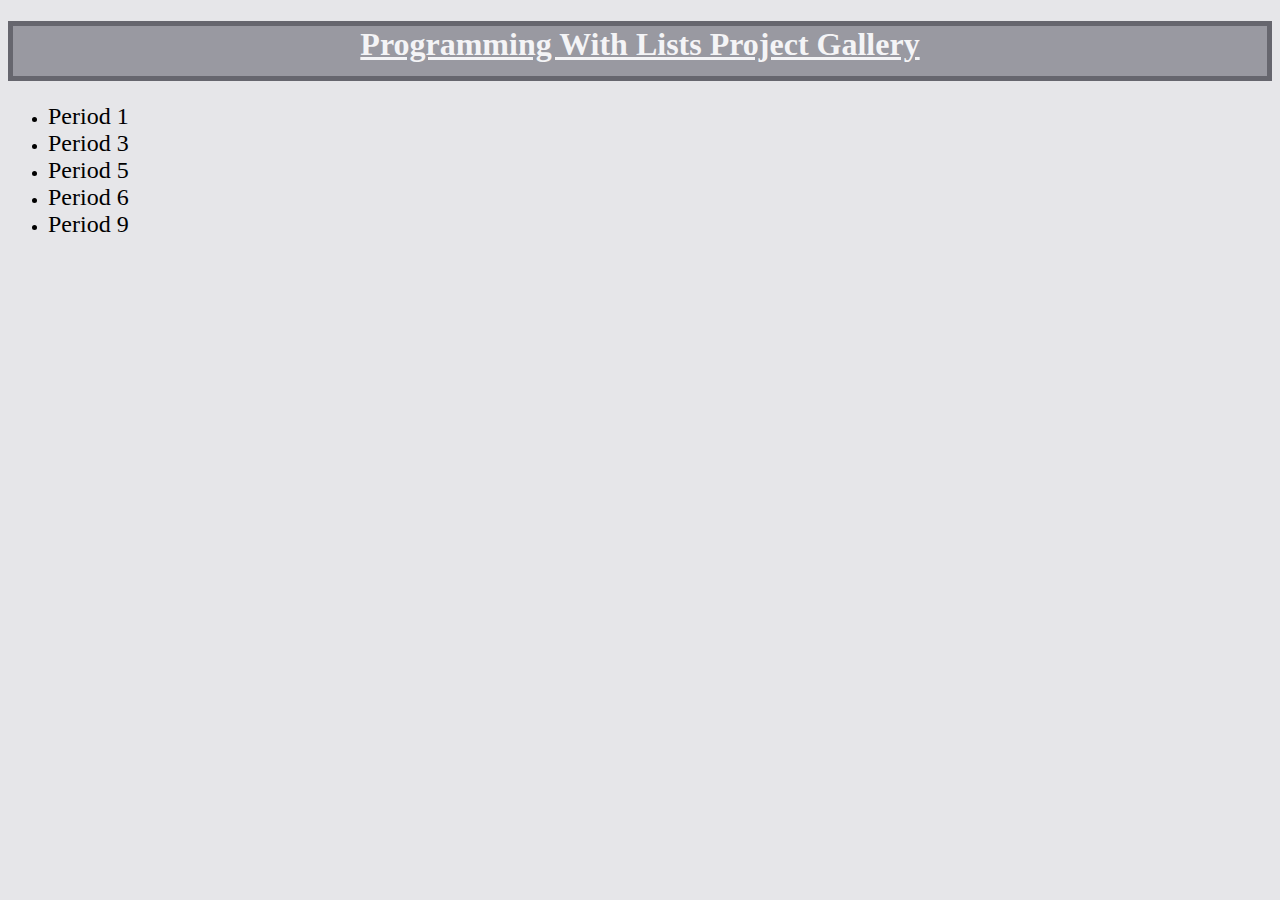
<file: 2024-2025/index.html>
<!Doctype HTML>
<html lang="en">
  <head>
    <link rel="stylesheet" href="style.css">
    <title>Programming With Lists Project Gallery
</title>
  </head>
  <body>
    <h1>
Programming With Lists Project Gallery
    </h1>
  
    <ul>
        <li>
            <a href="period1.html">
            Period 1
        </a>
        </li>
        <li>
            <a href="period3.html">
            Period 3
        </a>
        </li>
        <li>
            <a href="period5.html">
            Period 5
        </a>
        </li>
        <li>
            <a href="period6.html">
            Period 6
        </a>
        </li>
        <li>
            <a href="period9.html">
            Period 9
        </a>
        </li>
    </ul>

    



    
    

  </body>
</html>
</file>
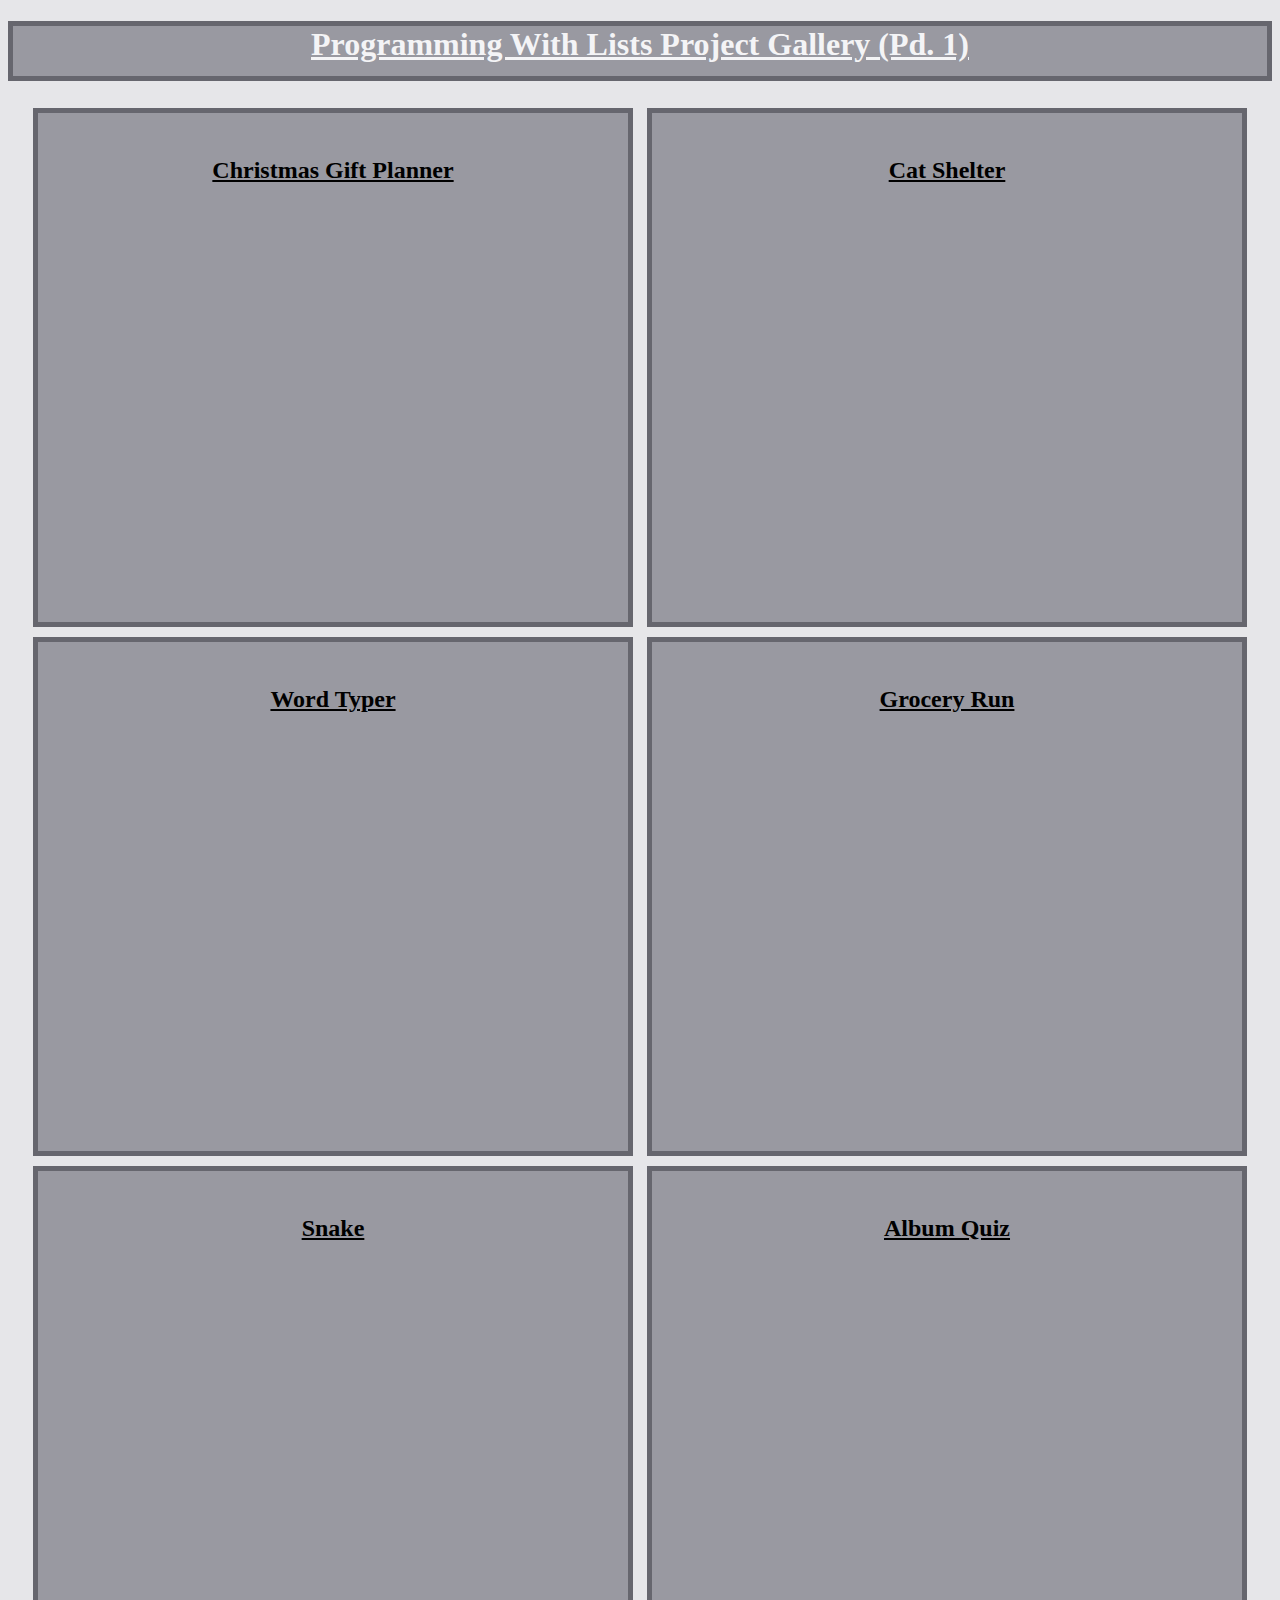
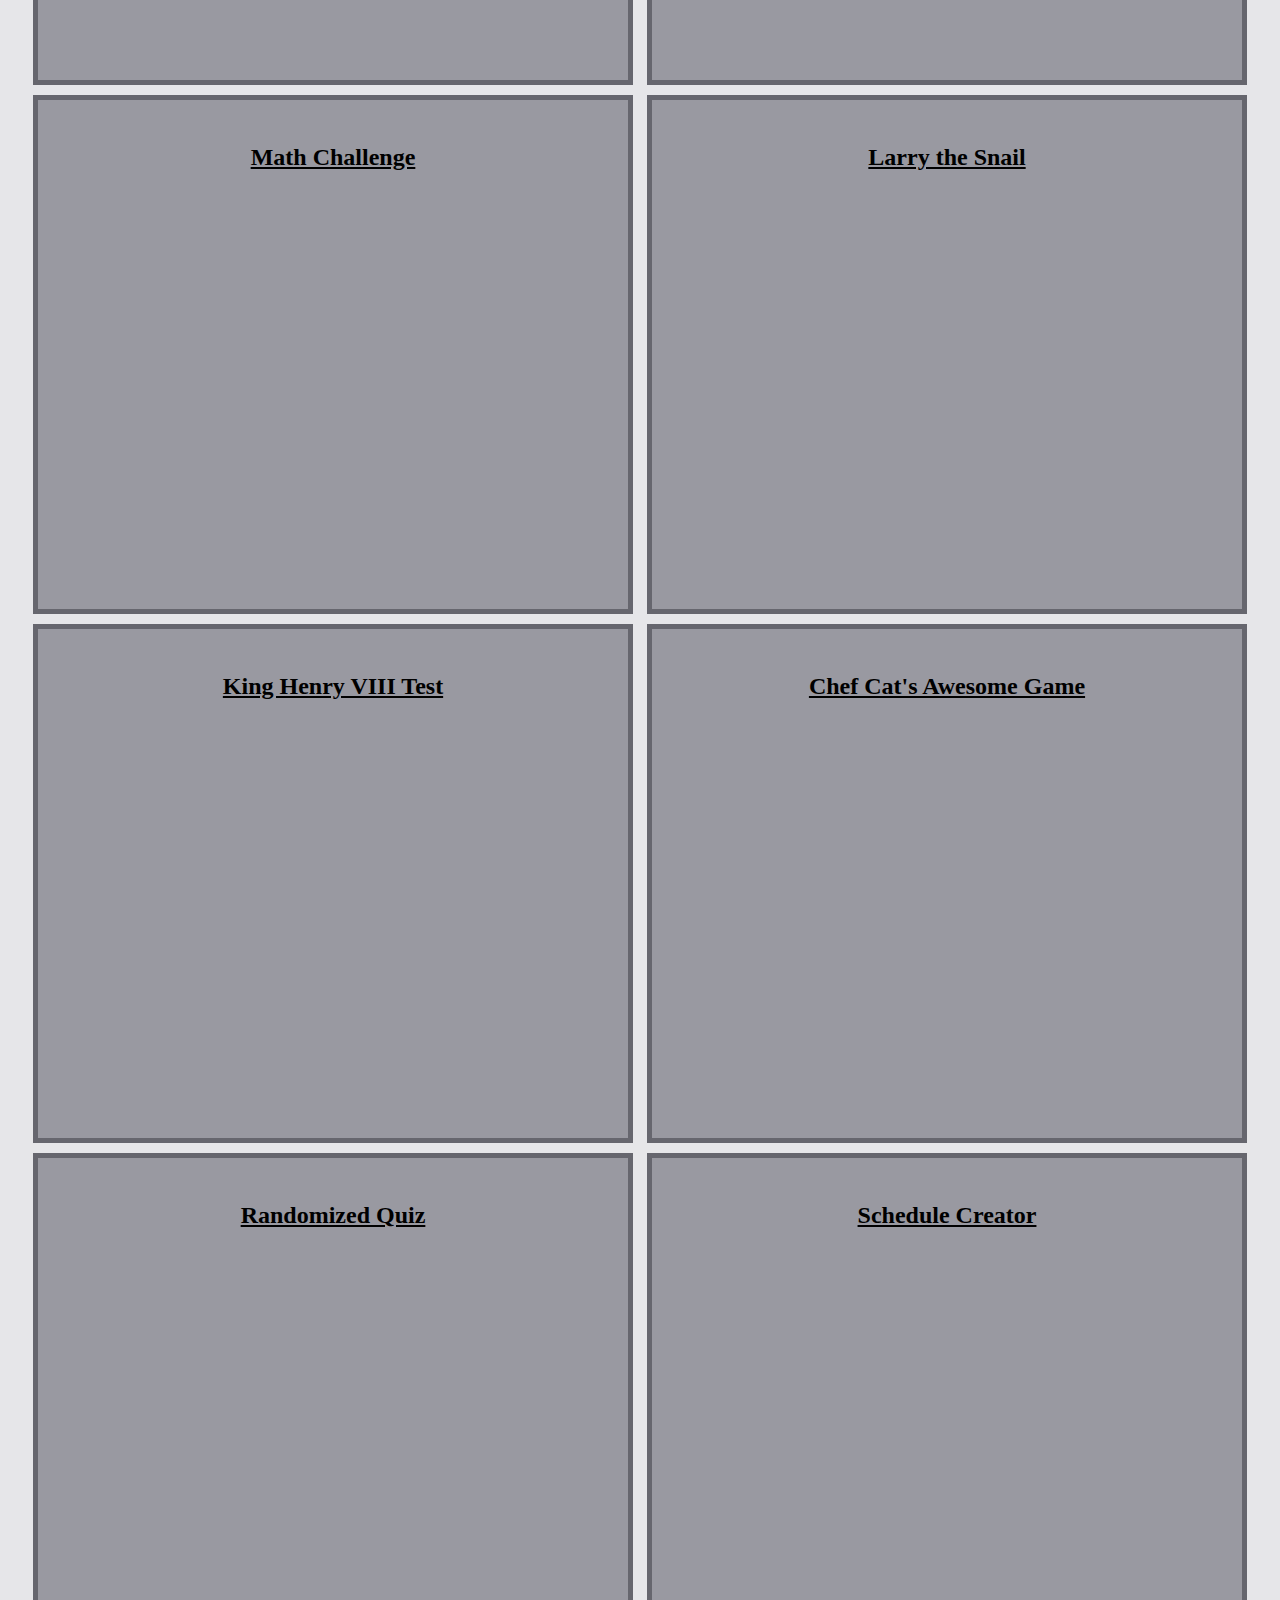
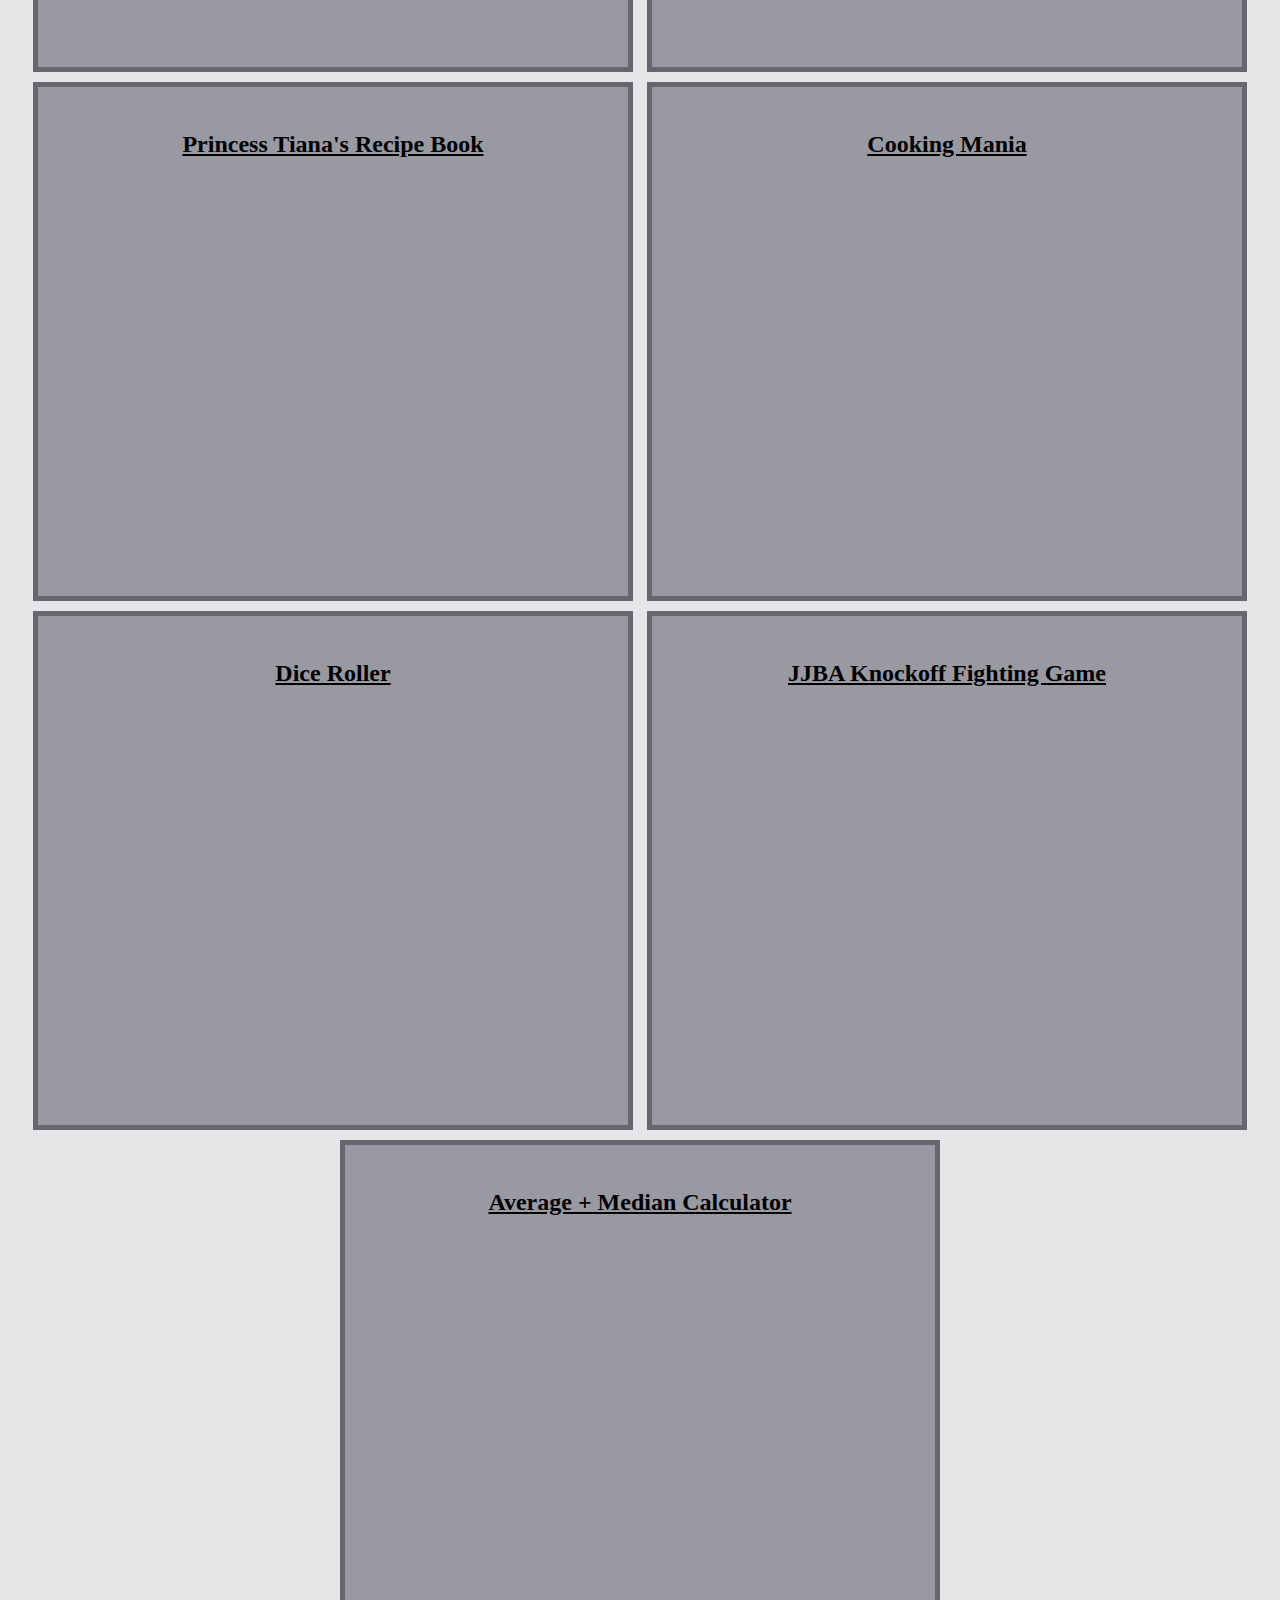
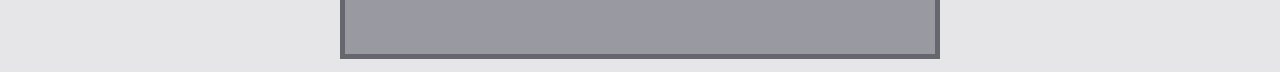
<file: 2024-2025/period1.html>
<!Doctype HTML>
<html lang="en">
  <head>
    <link rel="stylesheet" href="style.css">
    <title>Programming With Lists Project Gallery (Pd. 1)
</title>
  </head>
  <body>
    <h1>
Programming With Lists Project Gallery (Pd. 1)
    </h1>
    
    <div>  
    <h3>
      Christmas Gift Planner
    </h3>
    <iframe width="480" height="390" frameBorder=0 allowfullscreen allow="geolocation; microphone; camera" title="BashaAndrew-Unit3Project Snap! Project" src="https://snap.berkeley.edu/embed?projectname=BashaAndrew%2dUnit3Project&username=andrew%20basha&pauseButton=true"></iframe>
    </div>

    <div>  
    <h3>
      Cat Shelter
    </h3>
    <iframe width="480" height="390" frameBorder=0 allowfullscreen allow="geolocation; microphone; camera" title="BedermanMadeline_Unit3Project Snap! Project" src="https://snap.berkeley.edu/embed?projectname=BedermanMadeline_Unit3Project&username=maddie%20bederman&pauseButton=true"></iframe>
    </div>

    <div>  
    <h3>
      Word Typer
    </h3>
    <iframe width="480" height="390" frameBorder=0 allowfullscreen allow="geolocation; microphone; camera" title="word typer! Snap! Project" src="https://snap.berkeley.edu/embed?projectname=word%20typer%21&username=spr9&pauseButton=true"></iframe>
    </div>

    <div>  
    <h3>
      Grocery Run
    </h3>
    <iframe width="480" height="390" frameBorder=0 allowfullscreen allow="geolocation; microphone; camera" title="ChanRachel_Unit3Project Snap! Project" src="https://snap.berkeley.edu/embed?projectname=ChanRachel_Unit3Project&username=riochun1&pauseButton=true"></iframe>
    </div>

    <div>  
    <h3>
      Snake
    </h3>
    <iframe width="480" height="390" frameBorder=0 allowfullscreen allow="geolocation; microphone; camera" title="ChebarZoe_Unit3Project Snap! Project" src="https://snap.berkeley.edu/embed?projectname=ChebarZoe_Unit3Project&username=unoriginalnamer&pauseButton=true"></iframe>
    </div>

    <div>  
    <h3>
      Album Quiz
    </h3>
    <iframe width="480" height="390" frameBorder=0 allowfullscreen allow="geolocation; microphone; camera" title="quiz Snap! Project" src="https://snap.berkeley.edu/embed?projectname=quiz&username=brodyg&pauseButton=true"></iframe>
    </div>

    <div>  
    <h3>
      Math Challenge
    </h3>
    <iframe width="480" height="390" frameBorder=0 allowfullscreen allow="geolocation; microphone; camera" title="HartmanLio_Unit3Project Snap! Project" src="https://snap.berkeley.edu/embed?projectname=HartmanLio_Unit3Project&username=lio1000&pauseButton=true"></iframe>
    </div>

    <div>  
    <h3>
      Larry the Snail
    </h3>
    <iframe width="480" height="390" frameBorder=0 allowfullscreen allow="geolocation; microphone; camera" title="HuangJayden_Unit3Project Snap! Project" src="https://snap.berkeley.edu/embed?projectname=HuangJayden_Unit3Project&username=jaydenhuang&pauseButton=true"></iframe>
    </div>

    <div>  
    <h3>
      King Henry VIII Test
    </h3>
    <iframe width="480" height="390" frameBorder=0 allowfullscreen allow="geolocation; microphone; camera" title="LiZhiEn_Unit3Project Snap! Project" src="https://snap.berkeley.edu/embed?projectname=LiZhiEn_Unit3Project&username=a3roraa&pauseButton=true"></iframe>
    </div>

    <div>  
    <h3>
      Chef Cat's Awesome Game
    </h3>
    <iframe width="480" height="390" frameBorder=0 allowfullscreen allow="geolocation; microphone; camera" title="MordiniLena_Unit3Project2 Snap! Project" src="https://snap.berkeley.edu/embed?projectname=MordiniLena_Unit3Project2&username=jamjarr&pauseButton=true"></iframe>
    </div>

    <div>  
    <h3>
      Randomized Quiz
    </h3>
    <iframe width="480" height="390" frameBorder=0 allowfullscreen allow="geolocation; microphone; camera" title="OhNorman_Unit3Project Snap! Project" src="https://snap.berkeley.edu/embed?projectname=OhNorman_Unit3Project&username=wowzers&pauseButton=true"></iframe>
    </div>

    <div>  
    <h3>
      Schedule Creator
    </h3>
    <iframe width="480" height="390" frameBorder=0 allowfullscreen allow="geolocation; microphone; camera" title="OzsirkintiElanur_Unit3Project Snap! Project" src="https://snap.berkeley.edu/embed?projectname=OzsirkintiElanur_Unit3Project&username=elanuro&pauseButton=true"></iframe>
    </div>

    <div>  
    <h3>
      Princess Tiana's Recipe Book
    </h3>
    <iframe width="480" height="390" frameBorder=0 allowfullscreen allow="geolocation; microphone; camera" title="PatelRishabh_Unit3Project Snap! Project" src="https://snap.berkeley.edu/embed?projectname=PatelRishabh_Unit3Project&username=rdot2tact&pauseButton=true"></iframe>
    </div>

    <div>  
    <h3>
      Cooking Mania
    </h3>
    <iframe width="480" height="390" frameBorder=0 allowfullscreen allow="geolocation; microphone; camera" title="PohlDerek_Unit3Project Snap! Project" src="https://snap.berkeley.edu/embed?projectname=PohlDerek_Unit3Project&username=derekpohl&pauseButton=true"></iframe>
    </div>

    <div>  
    <h3>
      Dice Roller
    </h3>
    <iframe width="480" height="390" frameBorder=0 allowfullscreen allow="geolocation; microphone; camera" title="SawanSeikh_Unit3Project Snap! Project" src="https://snap.berkeley.edu/embed?projectname=SawanSeikh_Unit3Project&username=seikhs&pauseButton=true"></iframe>
    </div>

    <div>  
    <h3>
      JJBA Knockoff Fighting Game
    </h3>
    <iframe width="480" height="390" frameBorder=0 allowfullscreen allow="geolocation; microphone; camera" title="WongLauren_Unit3Project Snap! Project" src="https://snap.berkeley.edu/embed?projectname=WongLauren_Unit3Project&username=laurenw34&pauseButton=true"></iframe>
    </div>

    <div>  
    <h3>
      Average + Median Calculator
    </h3>
    <iframe width="480" height="390" frameBorder=0 allowfullscreen allow="geolocation; microphone; camera" title="ZichunXia-UL3Project Snap! Project" src="https://snap.berkeley.edu/embed?projectname=ZichunXia%2dUL3Project&username=zichunx&pauseButton=true"></iframe>
    </div>

    
    

  </body>
</html>
</file>
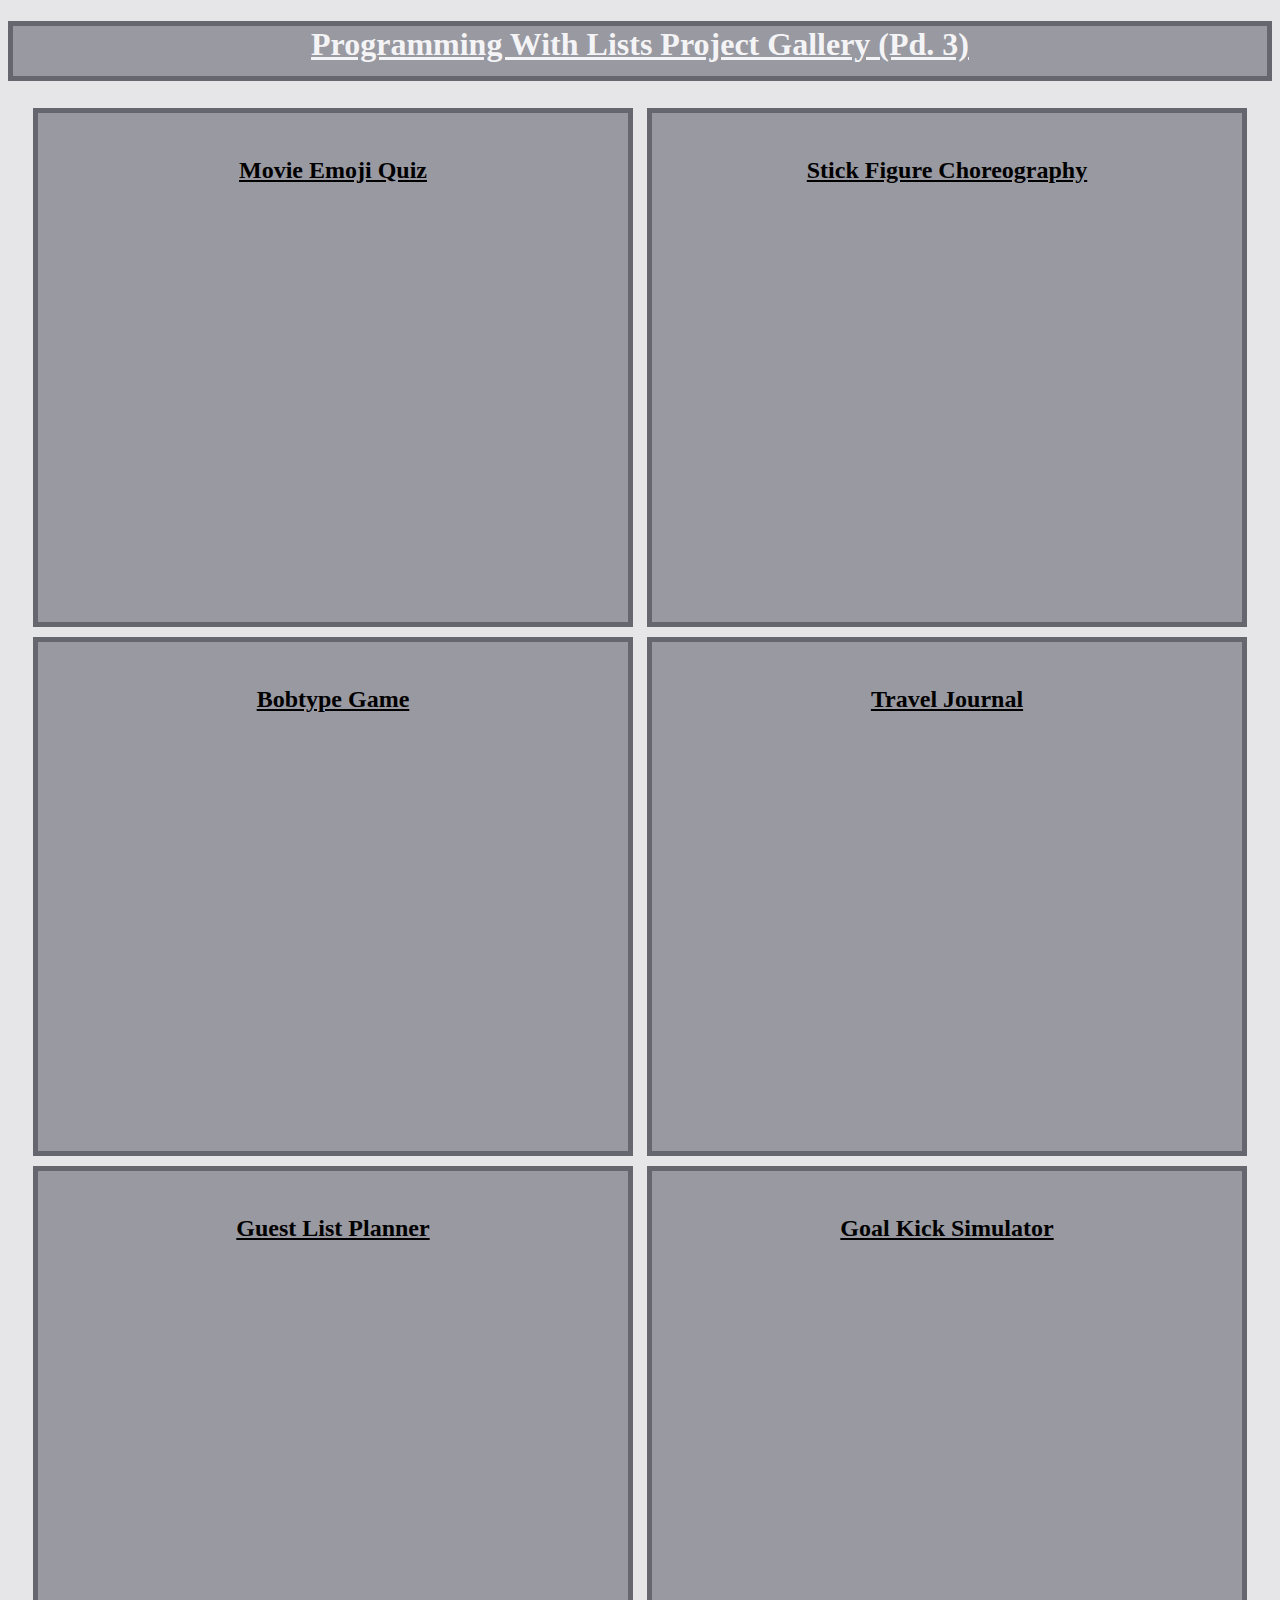
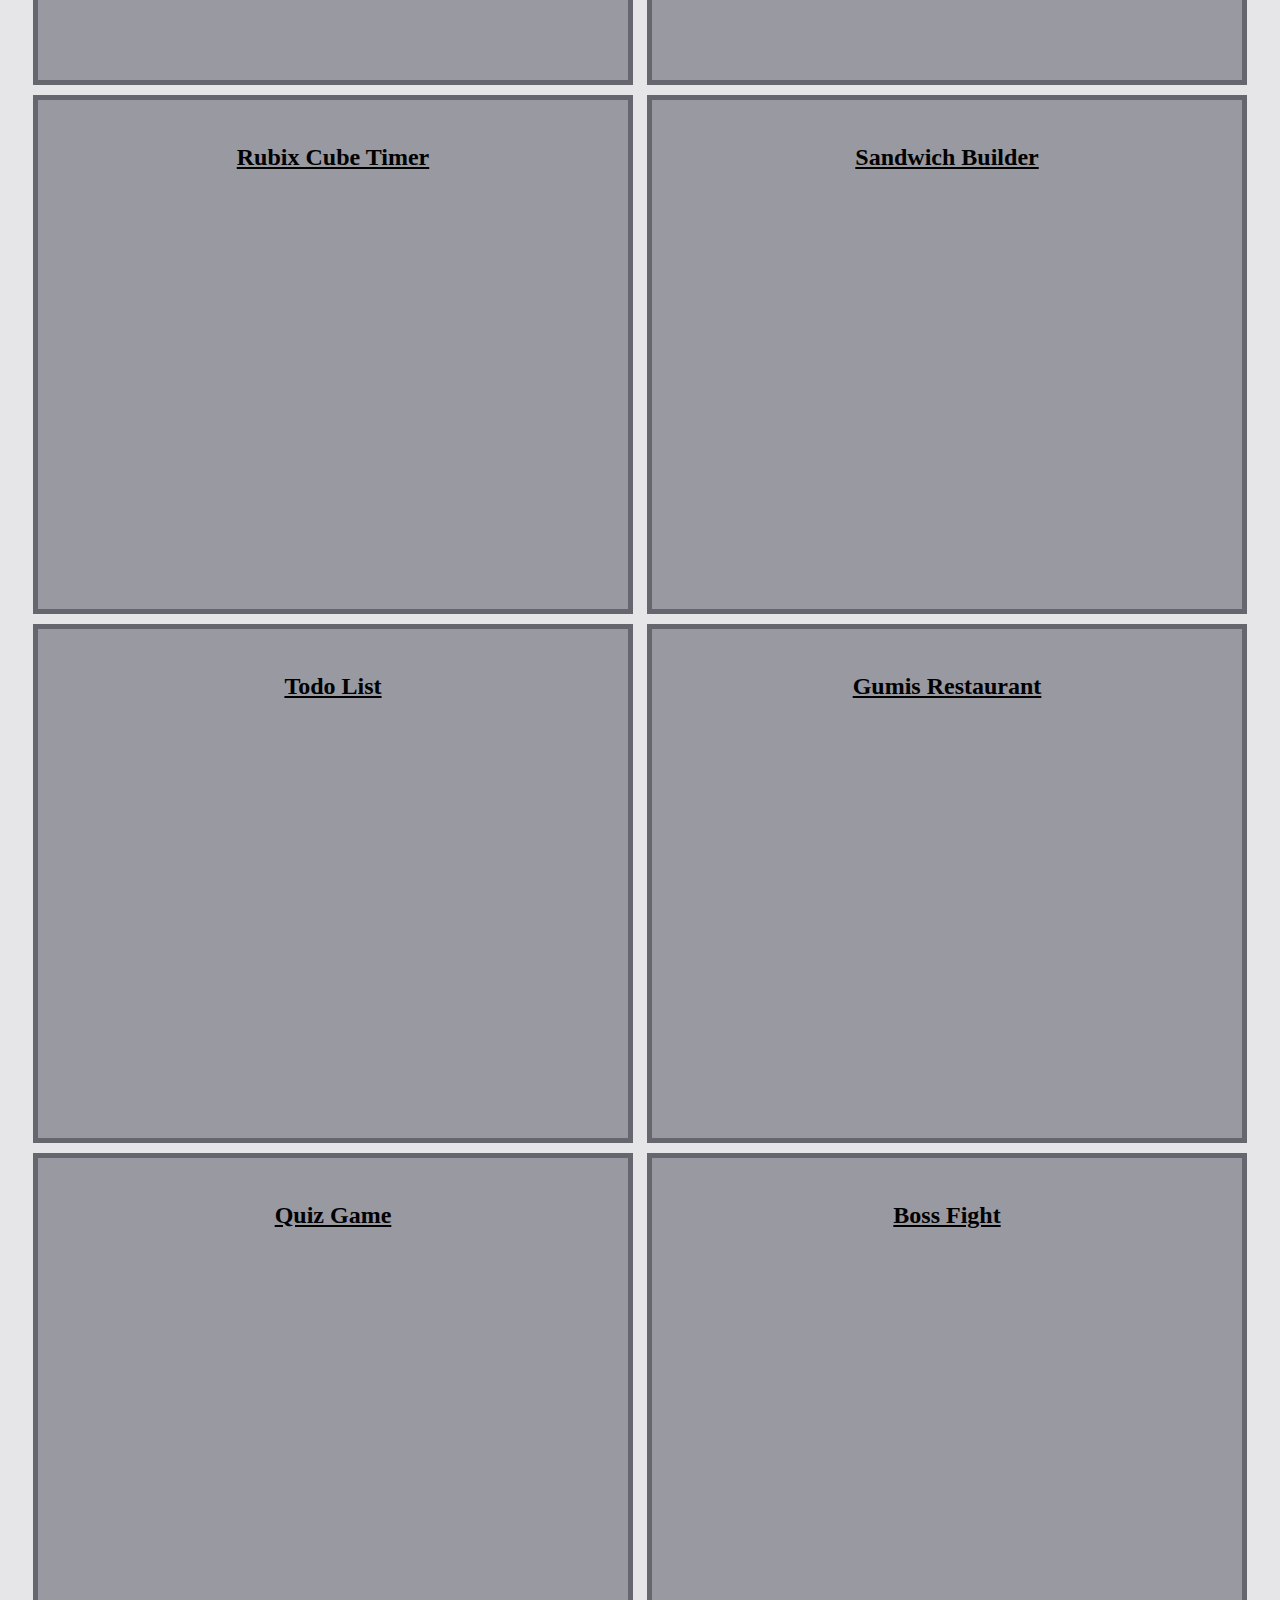
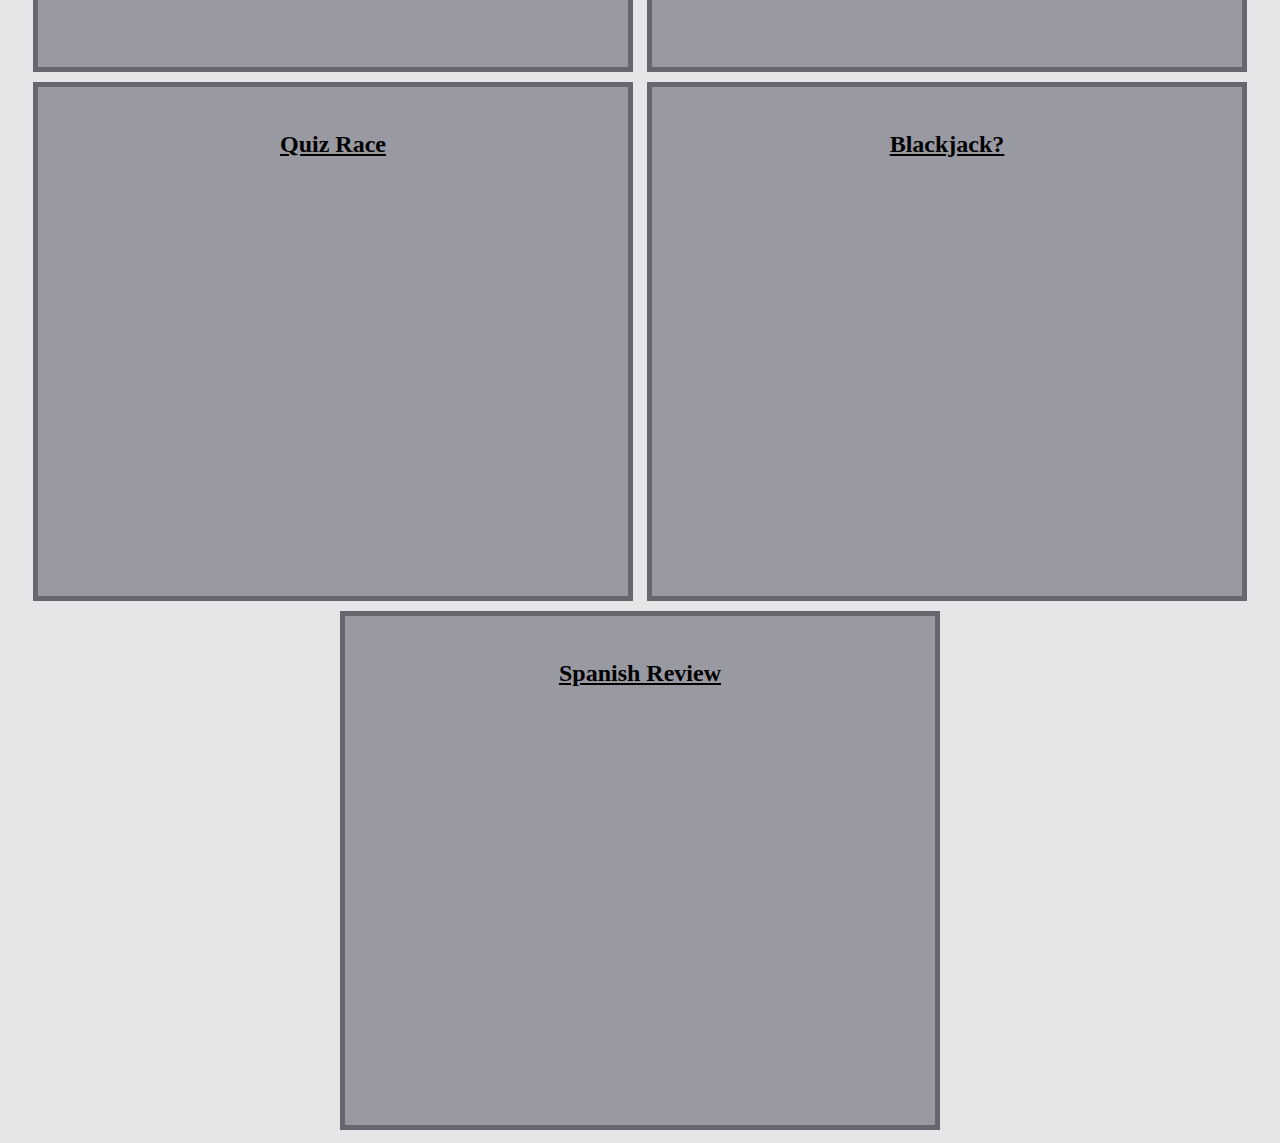
<file: 2024-2025/period3.html>
<!Doctype HTML>
<html lang="en">
  <head>
    <link rel="stylesheet" href="style.css">
    <title>Programming With Lists Project Gallery (Pd. 3)
</title>
  </head>
  <body>
    <h1>
Programming With Lists Project Gallery (Pd. 3)
    </h1>
    
    <div>  
    <h3>
      Movie Emoji Quiz
    </h3>
    <iframe width="480" height="390" frameBorder=0 allowfullscreen allow="geolocation; microphone; camera" title="AhnafTahmid_Unit3Project Snap! Project" src="https://snap.berkeley.edu/embed?projectname=AhnafTahmid_Unit3Project&username=tahmidaugh&pauseButton=true"></iframe>
    </div>

    <div>  
    <h3>
      Stick Figure Choreography
    </h3>
    <iframe width="480" height="390" frameBorder=0 allowfullscreen allow="geolocation; microphone; camera" title="Dance 2.7.5 Snap! Project" src="https://snap.berkeley.edu/embed?projectname=Dance%202%2e7%2e5&username=abrahamb95&pauseButton=true"></iframe>
    </div>

    <div>  
    <h3>
      Bobtype Game
    </h3>
    <iframe width="480" height="390" frameBorder=0 allowfullscreen allow="geolocation; microphone; camera" title="ChenEthan_Unit3Project Snap! Project" src="https://snap.berkeley.edu/embed?projectname=ChenEthan_Unit3Project&username=peguh&pauseButton=true"></iframe>
    </div>

    <div>  
    <h3>
      Travel Journal
    </h3>
    <iframe width="480" height="390" frameBorder=0 allowfullscreen allow="geolocation; microphone; camera" title="EscalanteMaria_Unit3Project. Snap! Project" src="https://snap.berkeley.edu/embed?projectname=EscalanteMaria_Unit3Project%2e&username=me4567&pauseButton=true"></iframe>
    </div>

    <div>  
    <h3>
      Guest List Planner
    </h3>
    <iframe width="480" height="390" frameBorder=0 allowfullscreen allow="geolocation; microphone; camera" title="HalderSusmita_Unit3Project Snap! Project" src="https://snap.berkeley.edu/embed?projectname=HalderSusmita_Unit3Project&username=susmitah&pauseButton=true"></iframe>
    </div>

    <div>  
    <h3>
      Goal Kick Simulator
    </h3>
    <iframe width="480" height="390" frameBorder=0 allowfullscreen allow="geolocation; microphone; camera" title="AP CSP Project 2:  Programming with Lists Snap! Project" src="https://snap.berkeley.edu/embed?projectname=AP%20CSP%20Project%202%3a%20%20Programming%20with%20Lists&username=aaronthydragon1&pauseButton=true"></iframe>
    </div>

    <div>  
    <h3>
      Rubix Cube Timer
    </h3>
    <iframe width="480" height="390" frameBorder=0 allowfullscreen allow="geolocation; microphone; camera" title="HuangDerek_Unit3Project Snap! Project" src="https://snap.berkeley.edu/embed?projectname=HuangDerek_Unit3Project&username=derekh53&pauseButton=true"></iframe>
    </div>

    <div>  
    <h3>
      Sandwich Builder
    </h3>
    <iframe width="480" height="390" frameBorder=0 allowfullscreen allow="geolocation; microphone; camera" title="Kotowich Ryan Unit 3 Project Snap! Project" src="https://snap.berkeley.edu/embed?projectname=Kotowich%20Ryan%20Unit%203%20Project&username=anonymouspig&pauseButton=true"></iframe>
    </div>

    <div>  
    <h3>
      Todo List
    </h3>
    <iframe width="480" height="390" frameBorder=0 allowfullscreen allow="geolocation; microphone; camera" title="U3P2 Snap! Project" src="https://snap.berkeley.edu/embed?projectname=U3P2&username=kaiya_nam&pauseButton=true"></iframe>
    </div>

    <div>  
    <h3>
      Gumis Restaurant
    </h3>
    <iframe width="480" height="390" frameBorder=0 allowfullscreen allow="geolocation; microphone; camera" title="NawadayEsther_Unit3Project Snap! Project" src="https://snap.berkeley.edu/embed?projectname=NawadayEsther_Unit3Project&username=wwsther&pauseButton=true"></iframe>
    </div>

    <div>  
    <h3>
      Quiz Game
    </h3>
    <iframe width="480" height="390" frameBorder=0 allowfullscreen allow="geolocation; microphone; camera" title="PodolskiDaniel_Unit3Project Snap! Project" src="https://snap.berkeley.edu/embed?projectname=PodolskiDaniel_Unit3Project&username=daniel%20podolski&pauseButton=true"></iframe>
    </div>

    <div>  
    <h3>
      Boss Fight
    </h3>
    <iframe width="480" height="390" frameBorder=0 allowfullscreen allow="geolocation; microphone; camera" title="SitnikovDaniel_Unit3Project Snap! Project" src="https://snap.berkeley.edu/embed?projectname=SitnikovDaniel_Unit3Project&username=goof_sphere&pauseButton=true"></iframe>
    </div>

    <div>  
    <h3>
      Quiz Race
    </h3>
    <iframe width="480" height="390" frameBorder=0 allowfullscreen allow="geolocation; microphone; camera" title="JoyceWang_Unit3Project Snap! Project" src="https://snap.berkeley.edu/embed?projectname=JoyceWang_Unit3Project&username=joycewang&pauseButton=true"></iframe>
    </div>

    <div>  
    <h3>
      Blackjack?
    </h3>
    <iframe width="480" height="390" frameBorder=0 allowfullscreen allow="geolocation; microphone; camera" title="WangRaymond_Unit3Project Snap! Project" src="https://snap.berkeley.edu/embed?projectname=WangRaymond_Unit3Project&username=notred&pauseButton=true"></iframe>
    </div>

    <div>  
    <h3>
      Spanish Review
    </h3>
    <iframe width="480" height="390" frameBorder=0 allowfullscreen allow="geolocation; microphone; camera" title="YunusovaSamira_Unit3Project Snap! Project" src="https://snap.berkeley.edu/embed?projectname=YunusovaSamira_Unit3Project&username=samiray4&pauseButton=true"></iframe>
    </div>



    



    
    

  </body>
</html>
</file>
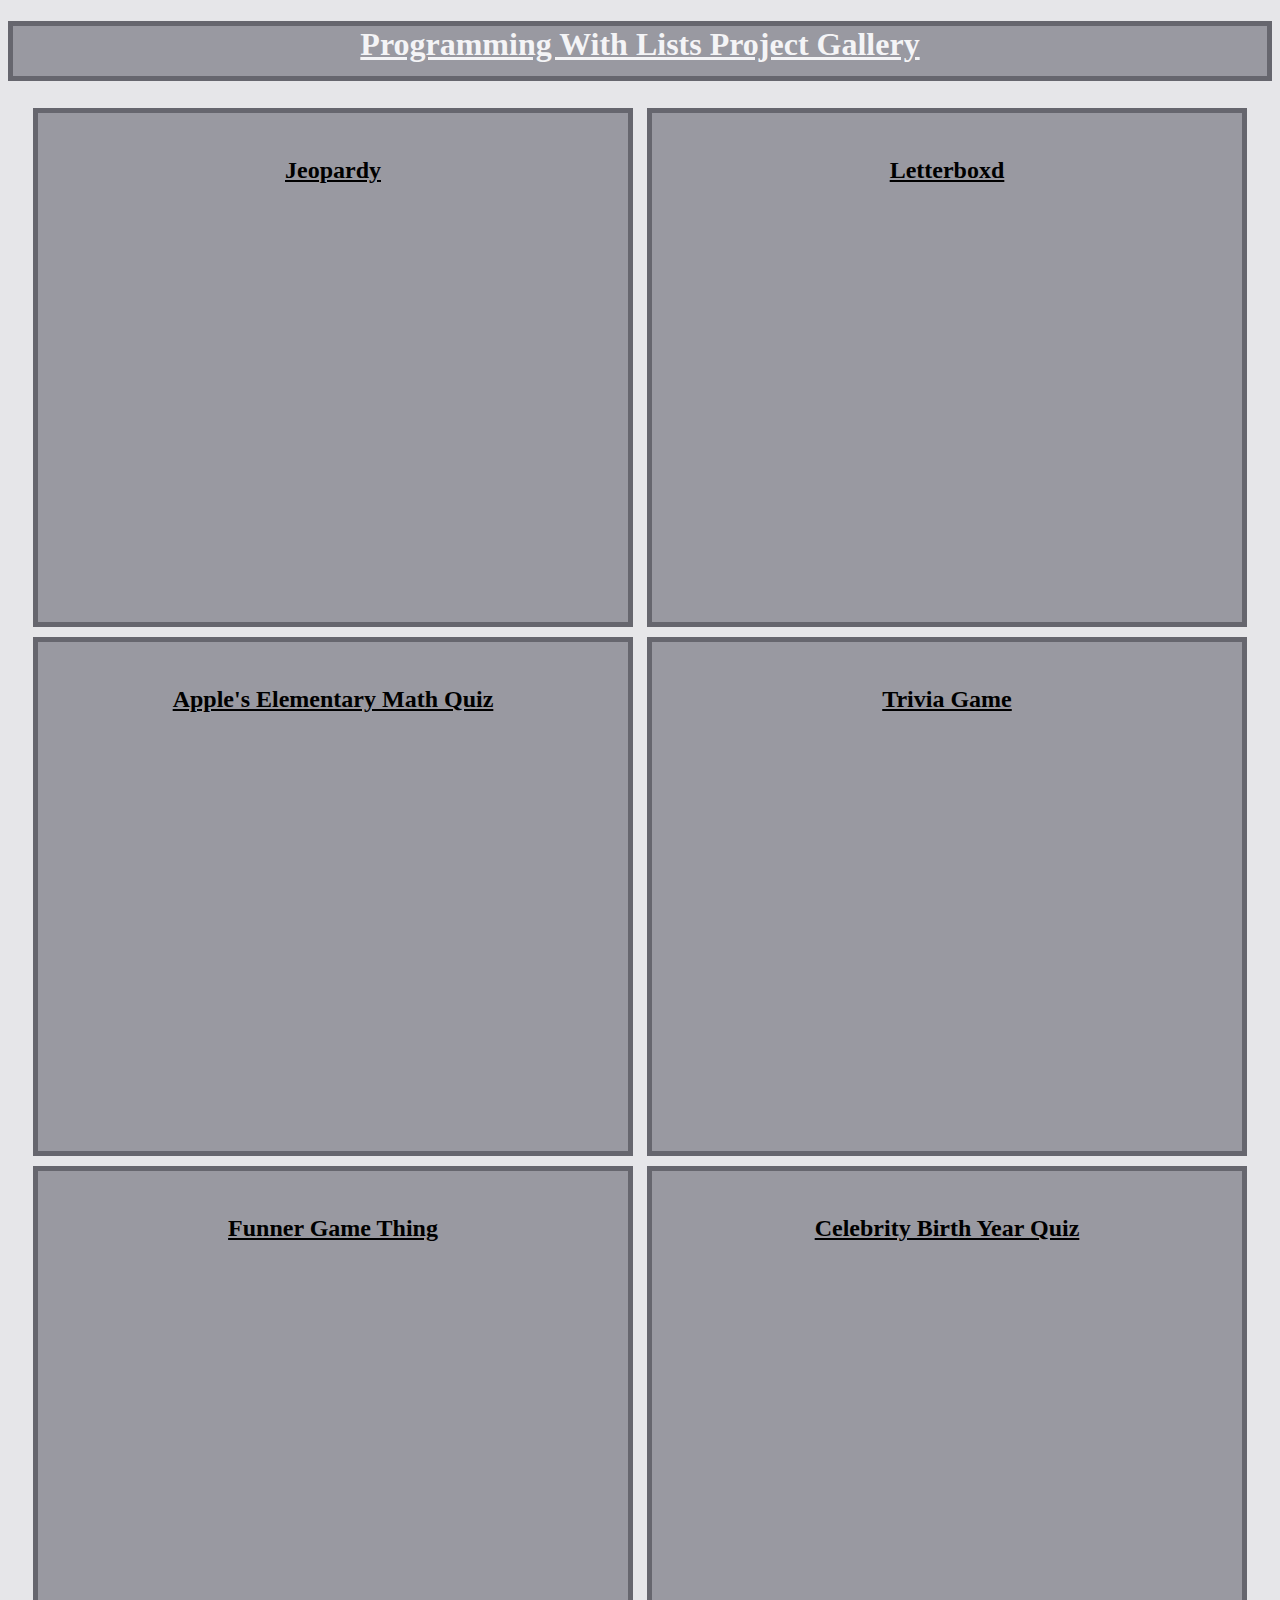
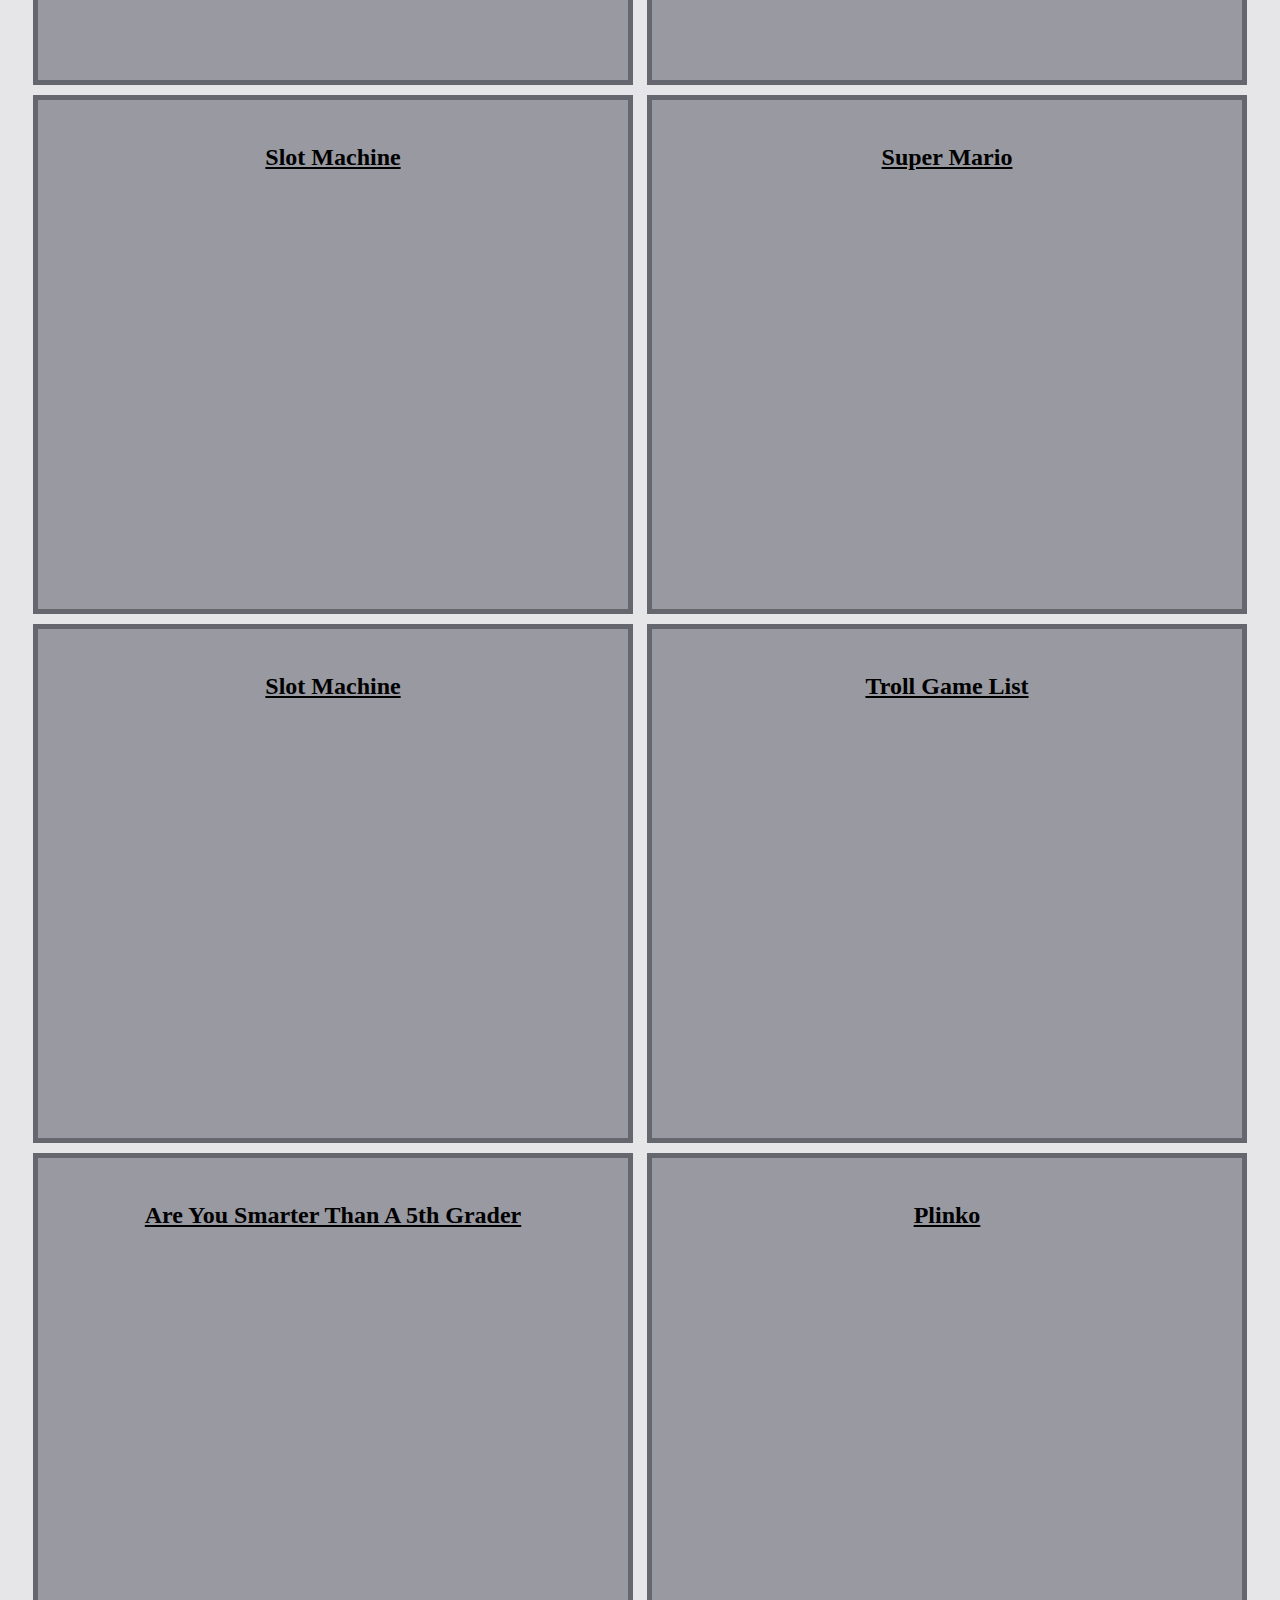
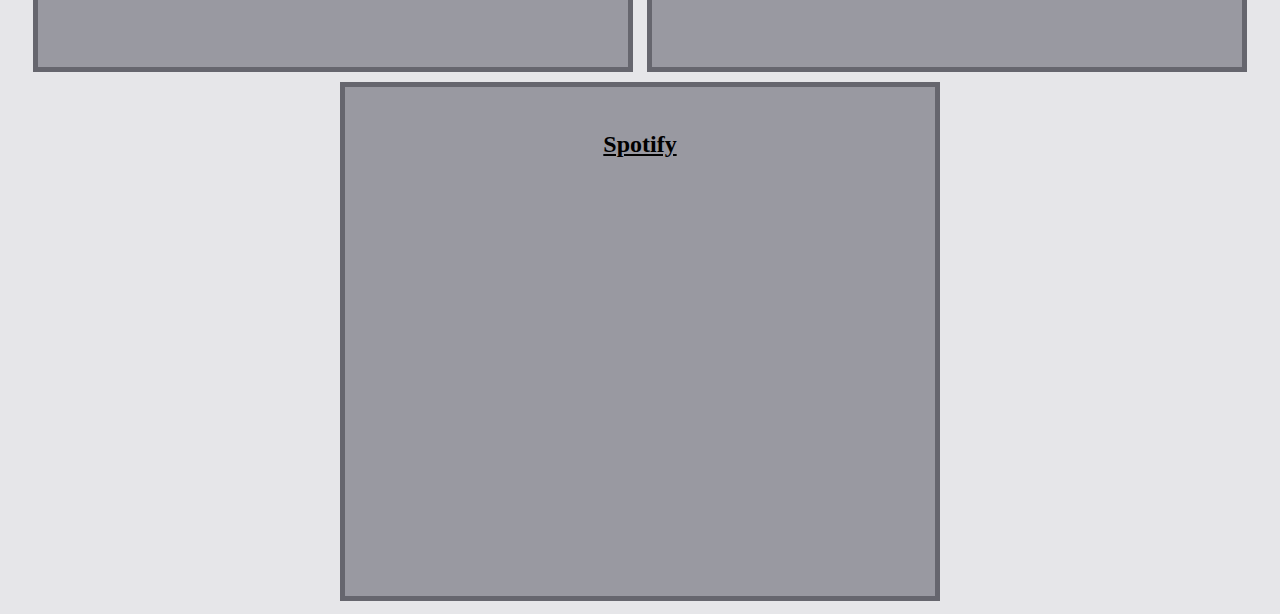
<file: 2024-2025/period5.html>
<!Doctype HTML>
<html lang="en">
  <head>
    <link rel="stylesheet" href="style.css">
    <title>Programming With Lists Project Gallery
</title>
  </head>
  <body>
    <h1>
Programming With Lists Project Gallery
    </h1>
    
        <div>  
    <h3>
      Jeopardy
    </h3>
    <iframe width="480" height="390" frameBorder=0 allowfullscreen allow="geolocation; microphone; camera" title="U3P2-Programming lists Snap! Project" src="https://snap.berkeley.edu/embed?projectname=U3P2%2dProgramming%20lists&username=avery%20ballantyne&pauseButton=true"></iframe>
    </div>

    <div>  
    <h3>
      Letterboxd
    </h3>
    <iframe width="480" height="390" frameBorder=0 allowfullscreen allow="geolocation; microphone; camera" title="letterboxed Snap! Project" src="https://snap.berkeley.edu/embed?projectname=letterboxed&username=madehabhuiyan&pauseButton=true"></iframe>
    </div>

    <div>  
    <h3>
      Apple's Elementary Math Quiz
    </h3>
    <iframe width="480" height="390" frameBorder=0 allowfullscreen allow="geolocation; microphone; camera" title="ChenJaven_Unit3Project Snap! Project" src="https://snap.berkeley.edu/embed?projectname=ChenJaven_Unit3Project&username=javenchen&pauseButton=true"></iframe>
    </div>

    <div>  
    <h3>
      Trivia Game
    </h3>
    <iframe width="480" height="390" frameBorder=0 allowfullscreen allow="geolocation; microphone; camera" title="LiaFroehlich_Unit3Project Snap! Project" src="https://snap.berkeley.edu/embed?projectname=LiaFroehlich_Unit3Project&username=lia%2efro10&pauseButton=true"></iframe>
    </div>

    <div>  
    <h3>
      Funner Game Thing
    </h3>
    <iframe width="480" height="390" frameBorder=0 allowfullscreen allow="geolocation; microphone; camera" title="funner game thing I guess Snap! Project" src="https://snap.berkeley.edu/embed?projectname=funner%20game%20thing%20I%20guess&username=oliverhei&pauseButton=true"></iframe>
    </div>

    <div>  
    <h3>
      Celebrity Birth Year Quiz
    </h3>
    <iframe width="480" height="390" frameBorder=0 allowfullscreen allow="geolocation; microphone; camera" title="HessEmily_Unit3Project Snap! Project" src="https://snap.berkeley.edu/embed?projectname=HessEmily_Unit3Project&username=emilyhess&pauseButton=true"></iframe>
    </div>

    <div>  
    <h3>
      Slot Machine
    </h3>
    <iframe width="480" height="390" frameBorder=0 allowfullscreen allow="geolocation; microphone; camera" title="HuangAlex_Unit3Project Snap! Project" src="https://snap.berkeley.edu/embed?projectname=HuangAlex_Unit3Project&username=alexhuang1530&pauseButton=true"></iframe>
    </div>

    <div>  
    <h3>
      Super Mario
    </h3>
    <iframe width="480" height="390" frameBorder=0 allowfullscreen allow="geolocation; microphone; camera" title="KreismanisLucas_Unit3Project Snap! Project" src="https://snap.berkeley.edu/embed?projectname=KreismanisLucas_Unit3Project&username=lucas2027bths&pauseButton=true"></iframe>
    </div>

    <div>  
    <h3>
      Slot Machine
    </h3>
    <iframe width="480" height="390" frameBorder=0 allowfullscreen allow="geolocation; microphone; camera" title="U3P2 Mathew Lin Snap! Project" src="https://snap.berkeley.edu/embed?projectname=U3P2%20Mathew%20Lin&username=matt445&pauseButton=true"></iframe>
    </div>

    <div>  
    <h3>
      Troll Game List
    </h3>
    <iframe width="480" height="390" frameBorder=0 allowfullscreen allow="geolocation; microphone; camera" title="Bruce Litvin U3P2 Troll game list Snap! Project" src="https://snap.berkeley.edu/embed?projectname=Bruce%20Litvin%20U3P2%20Troll%20game%20list&username=brucel&pauseButton=true"></iframe>
    </div>

    <div>  
    <h3>
      Are You Smarter Than A 5th Grader
    </h3>
    <iframe width="480" height="390" frameBorder=0 allowfullscreen allow="geolocation; microphone; camera" title="MeiYiQi_Unit3Project Snap! Project" src="https://snap.berkeley.edu/embed?projectname=MeiYiQi_Unit3Project&username=yiqi&pauseButton=true"></iframe>
    </div>

    <div>  
    <h3>
      Plinko
    </h3>
    <iframe width="480" height="390" frameBorder=0 allowfullscreen allow="geolocation; microphone; camera" title="SimoSeth_Unit3Project Snap! Project" src="https://snap.berkeley.edu/embed?projectname=SimoSeth_Unit3Project&username=seths&pauseButton=true"></iframe>
    </div>

    <div>  
    <h3>
      Spotify
    </h3>
    <iframe width="480" height="390" frameBorder=0 allowfullscreen allow="geolocation; microphone; camera" title="VolcyAnaya_Unit3Project Snap! Project" src="https://snap.berkeley.edu/embed?projectname=VolcyAnaya_Unit3Project&username=anayav&pauseButton=true"></iframe>
    </div>


    



    
    

  </body>
</html>
</file>
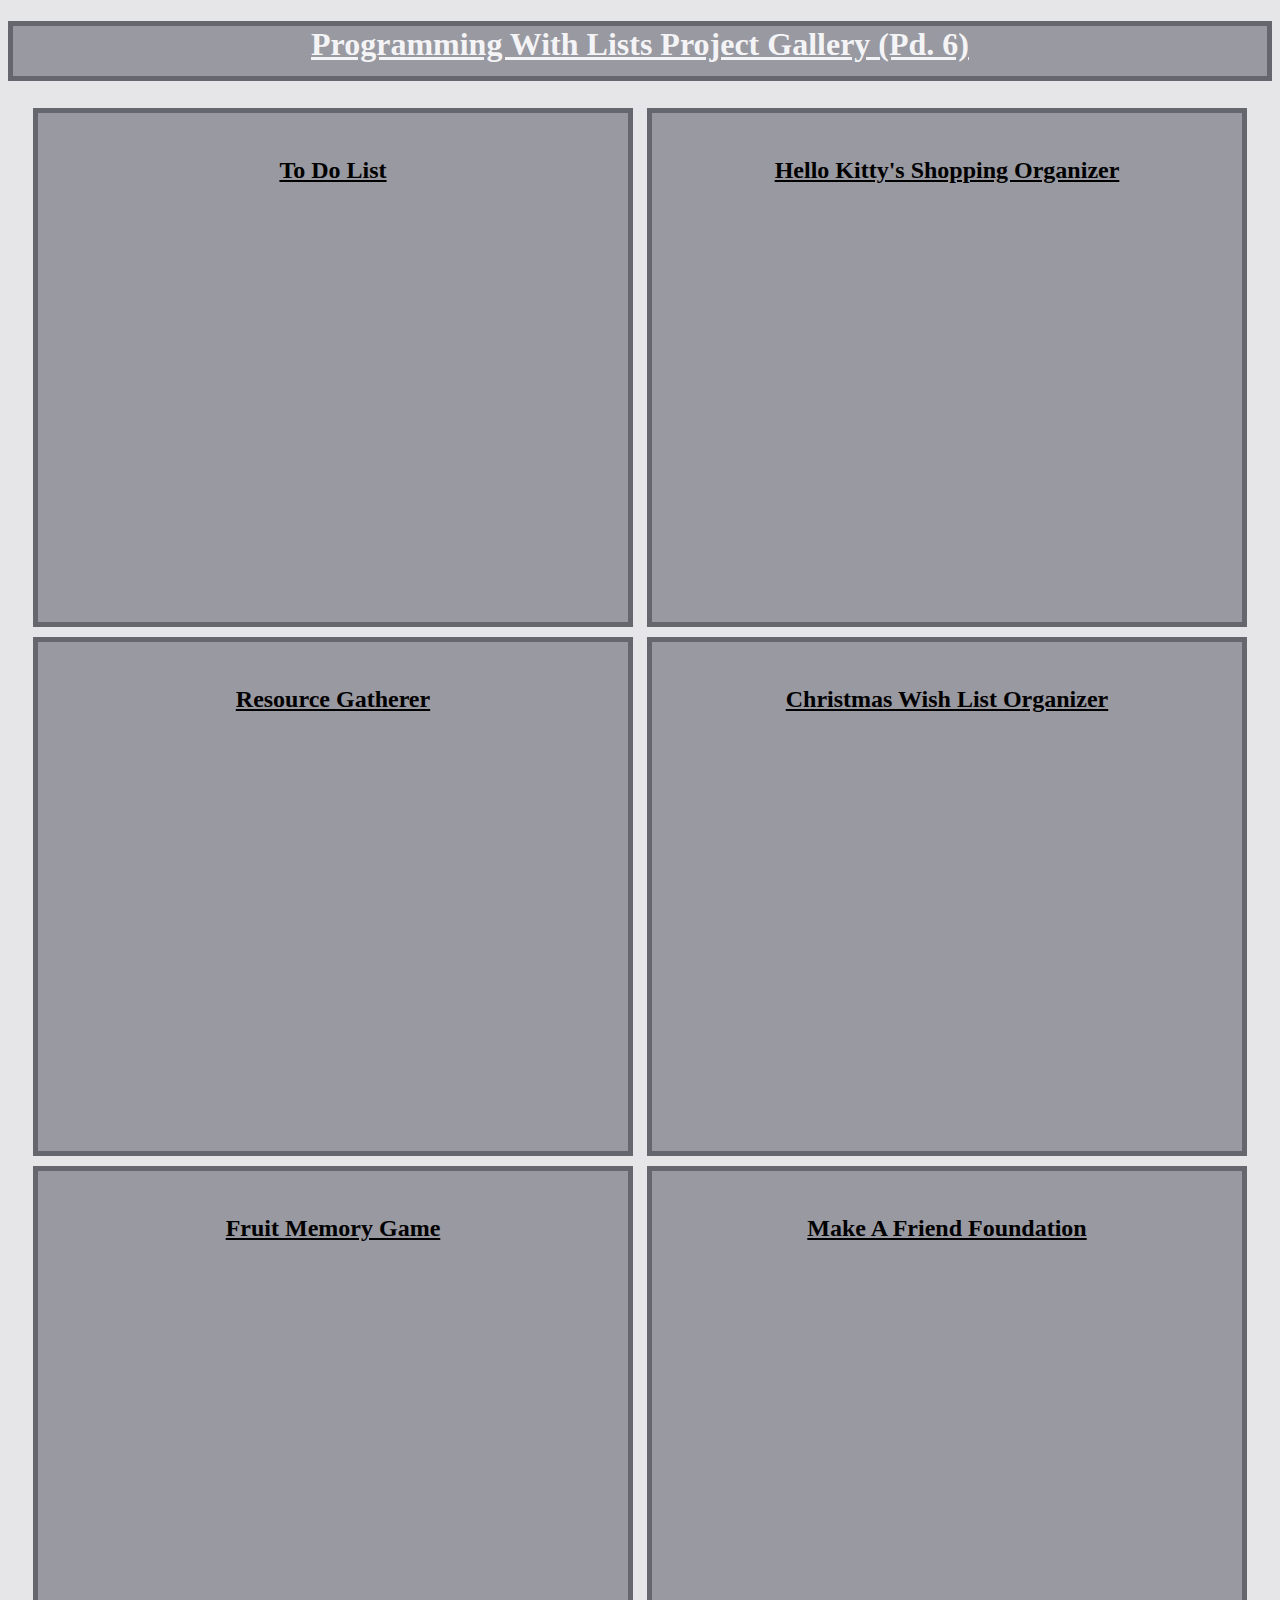
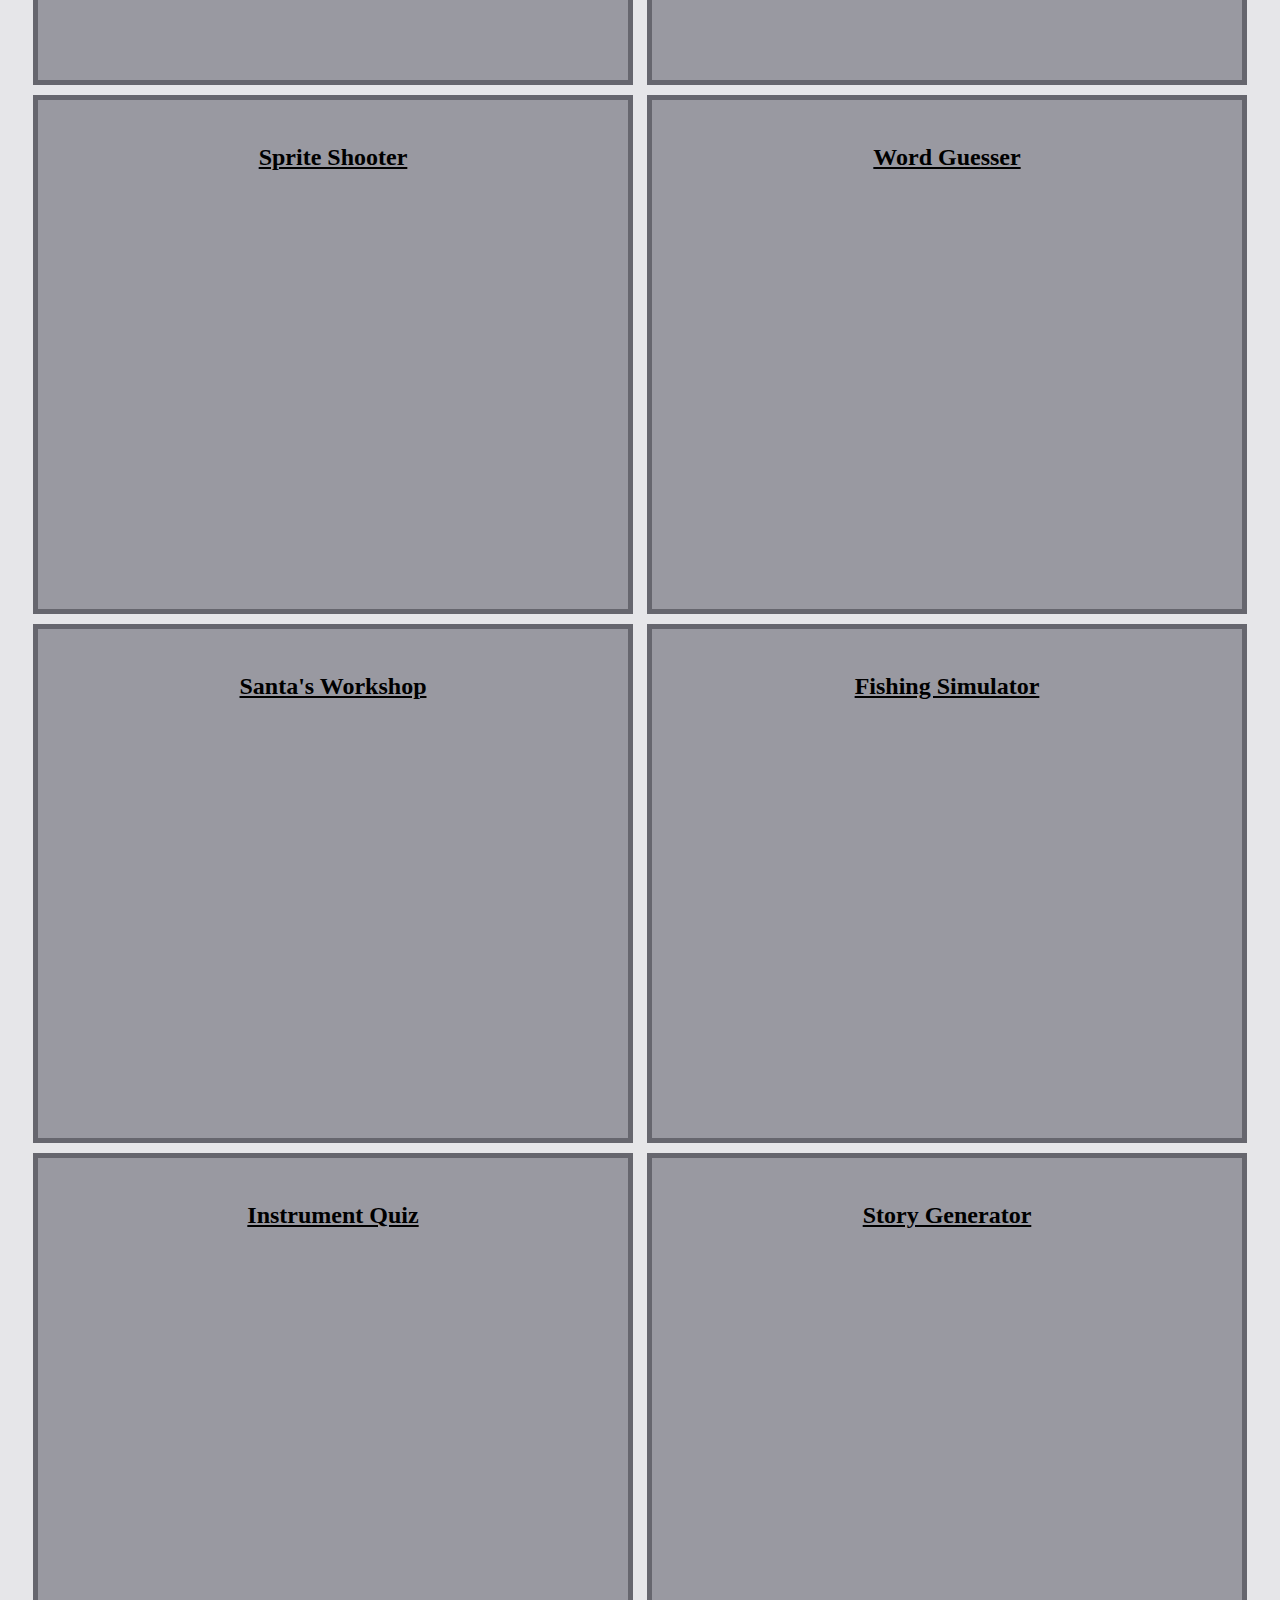
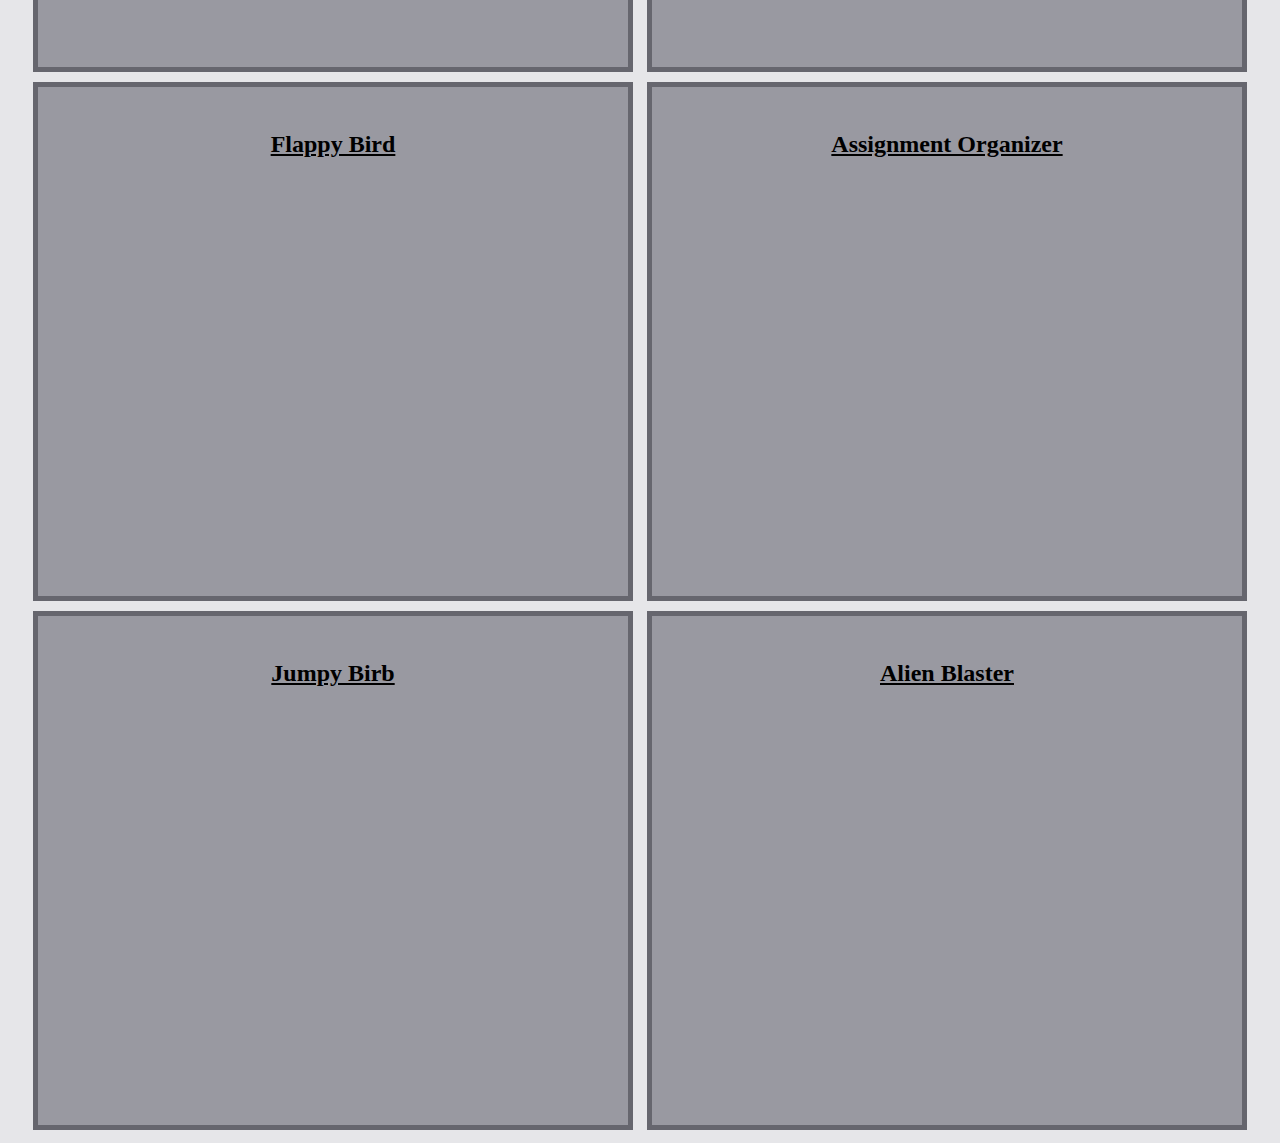
<file: 2024-2025/period6.html>
<!Doctype HTML>
<html lang="en">
  <head>
    <link rel="stylesheet" href="style.css">
    <title>Programming With Lists Project Gallery (Pd. 6)
</title>
  </head>
  <body>
    <h1>
Programming With Lists Project Gallery (Pd. 6)
    </h1>
    
    <div>  
    <h3>
      To Do List
    </h3>
    <iframe width="480" height="390" frameBorder=0 allowfullscreen allow="geolocation; microphone; camera" title="BricenoAlessandra_Unit3Project Snap! Project" src="https://snap.berkeley.edu/embed?projectname=BricenoAlessandra_Unit3Project&username=alessandrab13&pauseButton=true"></iframe>
    </div>

    <div>  
    <h3>
      Hello Kitty's Shopping Organizer
    </h3>
    <iframe width="480" height="390" frameBorder=0 allowfullscreen allow="geolocation; microphone; camera" title="CaiAimee_Unit3Project Snap! Project" src="https://snap.berkeley.edu/embed?projectname=CaiAimee_Unit3Project&username=aimeec&pauseButton=true"></iframe>
    </div>

    <div>  
    <h3>
      Resource Gatherer
    </h3>
    <iframe width="480" height="390" frameBorder=0 allowfullscreen allow="geolocation; microphone; camera" title="ChanNicholas_Unit3Project Snap! Project" src="https://snap.berkeley.edu/embed?projectname=ChanNicholas_Unit3Project&username=nicholasc566&pauseButton=true"></iframe>
    </div>

    <div>  
    <h3>
      Christmas Wish List Organizer
    </h3>
    <iframe width="480" height="390" frameBorder=0 allowfullscreen allow="geolocation; microphone; camera" title="U3P2-Programming with Lists Snap! Project" src="https://snap.berkeley.edu/embed?projectname=U3P2%2dProgramming%20with%20Lists&username=catherinec&pauseButton=true"></iframe>
    </div>

    <div>  
    <h3>
      Fruit Memory Game
    </h3>
    <iframe width="480" height="390" frameBorder=0 allowfullscreen allow="geolocation; microphone; camera" title="JessicaChen-Unit3Project Snap! Project" src="https://snap.berkeley.edu/embed?projectname=JessicaChen%2dUnit3Project&username=jess0729&pauseButton=true"></iframe>
    </div>

    <div>  
    <h3>
      Make A Friend Foundation
    </h3>
    <iframe width="480" height="390" frameBorder=0 allowfullscreen allow="geolocation; microphone; camera" title="ChenShirley_Unit3Project Snap! Project" src="https://snap.berkeley.edu/embed?projectname=ChenShirley_Unit3Project&username=shiirc&pauseButton=true"></iframe>
    </div>

    <div>  
    <h3>
      Sprite Shooter
    </h3>
    <iframe width="480" height="390" frameBorder=0 allowfullscreen allow="geolocation; microphone; camera" title="LinJason_Unit3Project Snap! Project" src="https://snap.berkeley.edu/embed?projectname=LinJason_Unit3Project&username=bbooiil&pauseButton=true"></iframe>
    </div>

    <div>  
    <h3>
      Word Guesser      
    </h3>
    <iframe width="480" height="390" frameBorder=0 allowfullscreen allow="geolocation; microphone; camera" title="LinTiffany_Unit3Project. Snap! Project" src="https://snap.berkeley.edu/embed?projectname=LinTiffany_Unit3Project%2e&username=tiffany73178&pauseButton=true"></iframe>
    </div>

    <div>  
    <h3>
      Santa's Workshop
    </h3>
    <iframe width="480" height="390" frameBorder=0 allowfullscreen allow="geolocation; microphone; camera" title="PrzadkaOlivia_Unit3Project Snap! Project" src="https://snap.berkeley.edu/embed?projectname=PrzadkaOlivia_Unit3Project&username=oliviaprzadka&pauseButton=true"></iframe>
    </div>

    <div>  
    <h3>
      Fishing Simulator
    </h3>
    <iframe width="480" height="390" frameBorder=0 allowfullscreen allow="geolocation; microphone; camera" title="SkuratovskyyAnton_Unit3Project Snap! Project" src="https://snap.berkeley.edu/embed?projectname=SkuratovskyyAnton_Unit3Project&username=anton_s&pauseButton=true"></iframe>
    </div>

    <div>  
    <h3>
      Instrument Quiz
    </h3>
    <iframe width="480" height="390" frameBorder=0 allowfullscreen allow="geolocation; microphone; camera" title=" TaranaMosammat_Unit3Project Snap! Project" src="https://snap.berkeley.edu/embed?projectname=%20TaranaMosammat_Unit3Project&username=mosammatt&pauseButton=true"></iframe>
    </div>

    <div>  
    <h3>
      Story Generator
    </h3>
    <iframe width="480" height="390" frameBorder=0 allowfullscreen allow="geolocation; microphone; camera" title="WangJenny_Unit3Project Snap! Project" src="https://snap.berkeley.edu/embed?projectname=WangJenny_Unit3Project&username=jenw&pauseButton=true"></iframe>
    </div>

    <div>  
    <h3>
      Flappy Bird
    </h3>
    <iframe width="480" height="390" frameBorder=0 allowfullscreen allow="geolocation; microphone; camera" title="WangTerrence_Unit3Project Snap! Project" src="https://snap.berkeley.edu/embed?projectname=WangTerrence_Unit3Project&username=jimmybobbyjones&pauseButton=true"></iframe>
    </div>

    <div>  
    <h3>
      Assignment Organizer
    </h3>
    <iframe width="480" height="390" frameBorder=0 allowfullscreen allow="geolocation; microphone; camera" title="WeiselAbigail_Unit3Project Snap! Project" src="https://snap.berkeley.edu/embed?projectname=WeiselAbigail_Unit3Project&username=abigailw16&pauseButton=true"></iframe>
    </div>

    <div>  
    <h3>
      Jumpy Birb
    </h3>
    <iframe width="480" height="390" frameBorder=0 allowfullscreen allow="geolocation; microphone; camera" title="Unit 3 Project Jumpy birb 1 finished edits (Great Grand Finale) v5 (Final version v2) Snap! Project" src="https://snap.berkeley.edu/embed?projectname=Unit%203%20Project%20Jumpy%20birb%201%20finished%20edits%20%28Great%20Grand%20Finale%29%20v5%20%28Final%20version%20v2%29&username=bx236&pauseButton=true"></iframe>
    </div>

    <div>  
    <h3>
      Alien Blaster
    </h3>
    <iframe width="480" height="390" frameBorder=0 allowfullscreen allow="geolocation; microphone; camera" title="YeeBrendan_Unit3Project Snap! Project" src="https://snap.berkeley.edu/embed?projectname=YeeBrendan_Unit3Project&username=bcy5&pauseButton=true"></iframe>
    </div>


    



    
    

  </body>
</html>
</file>
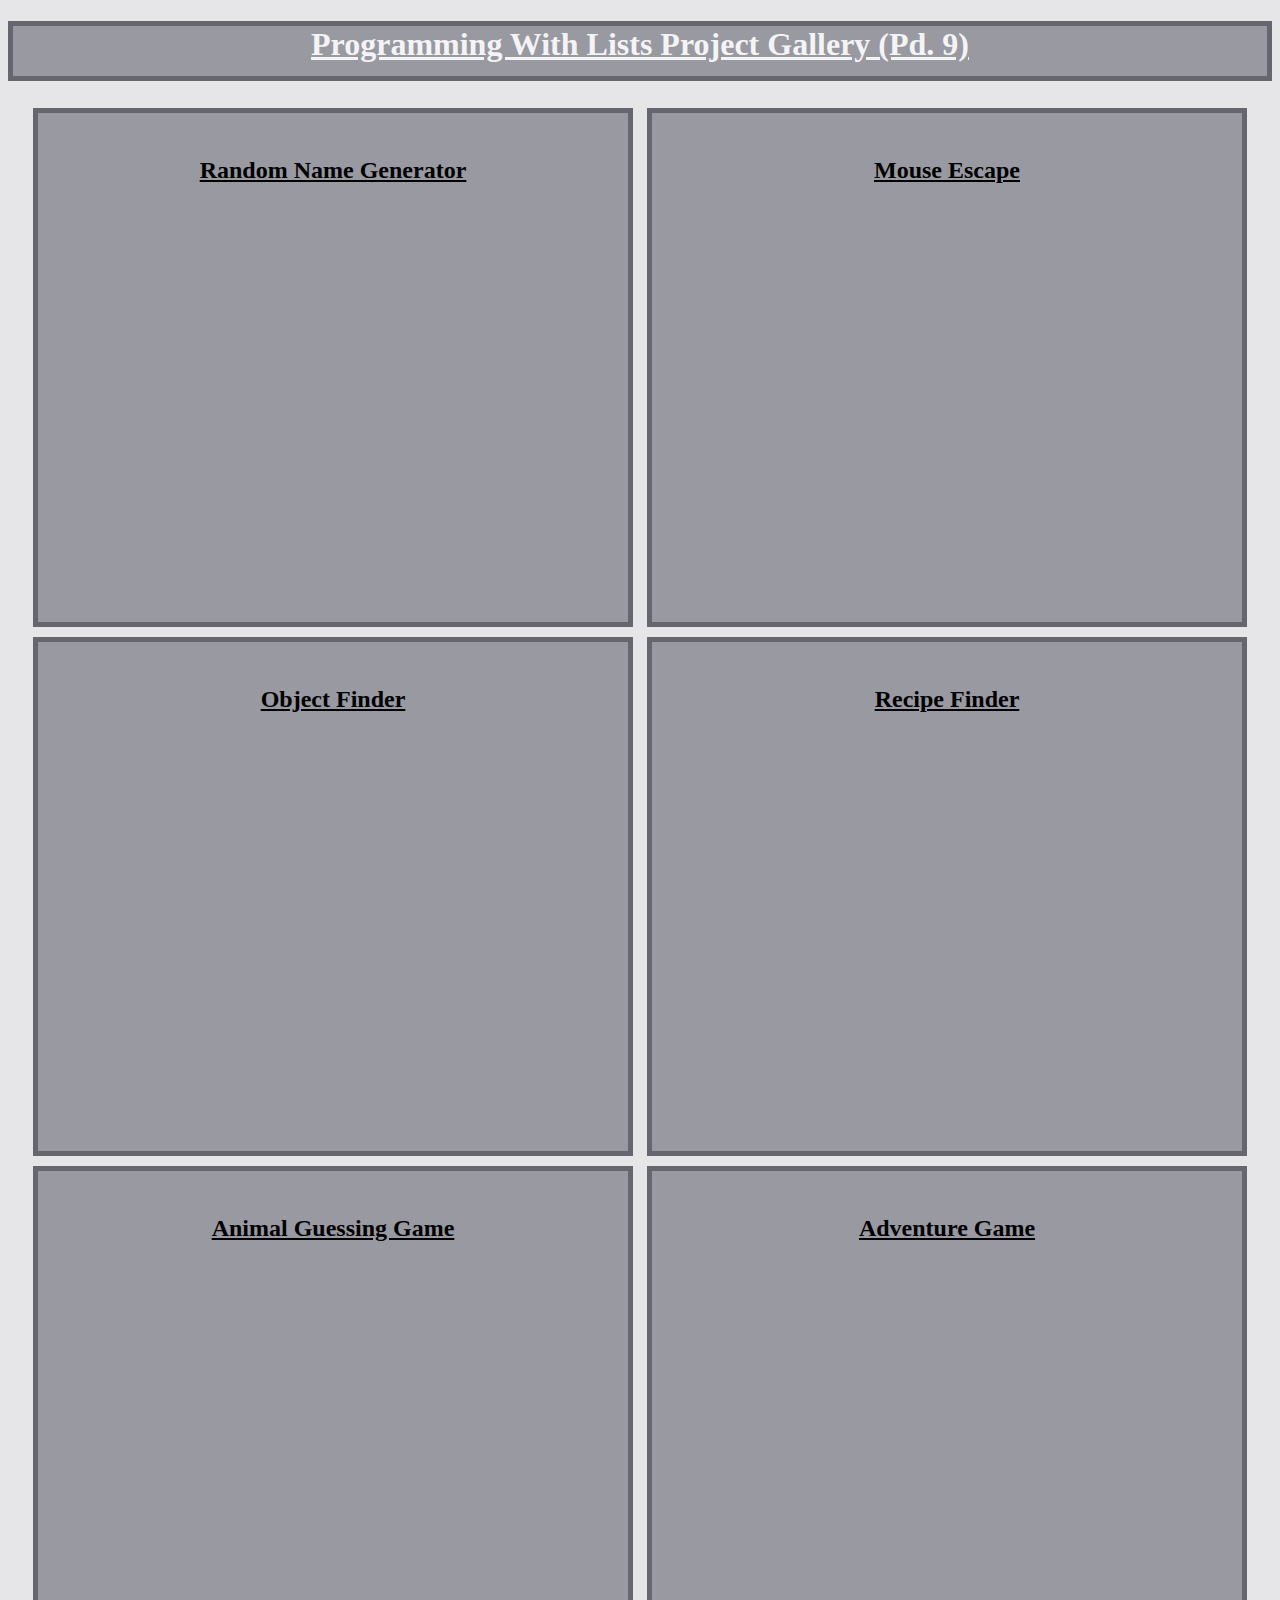
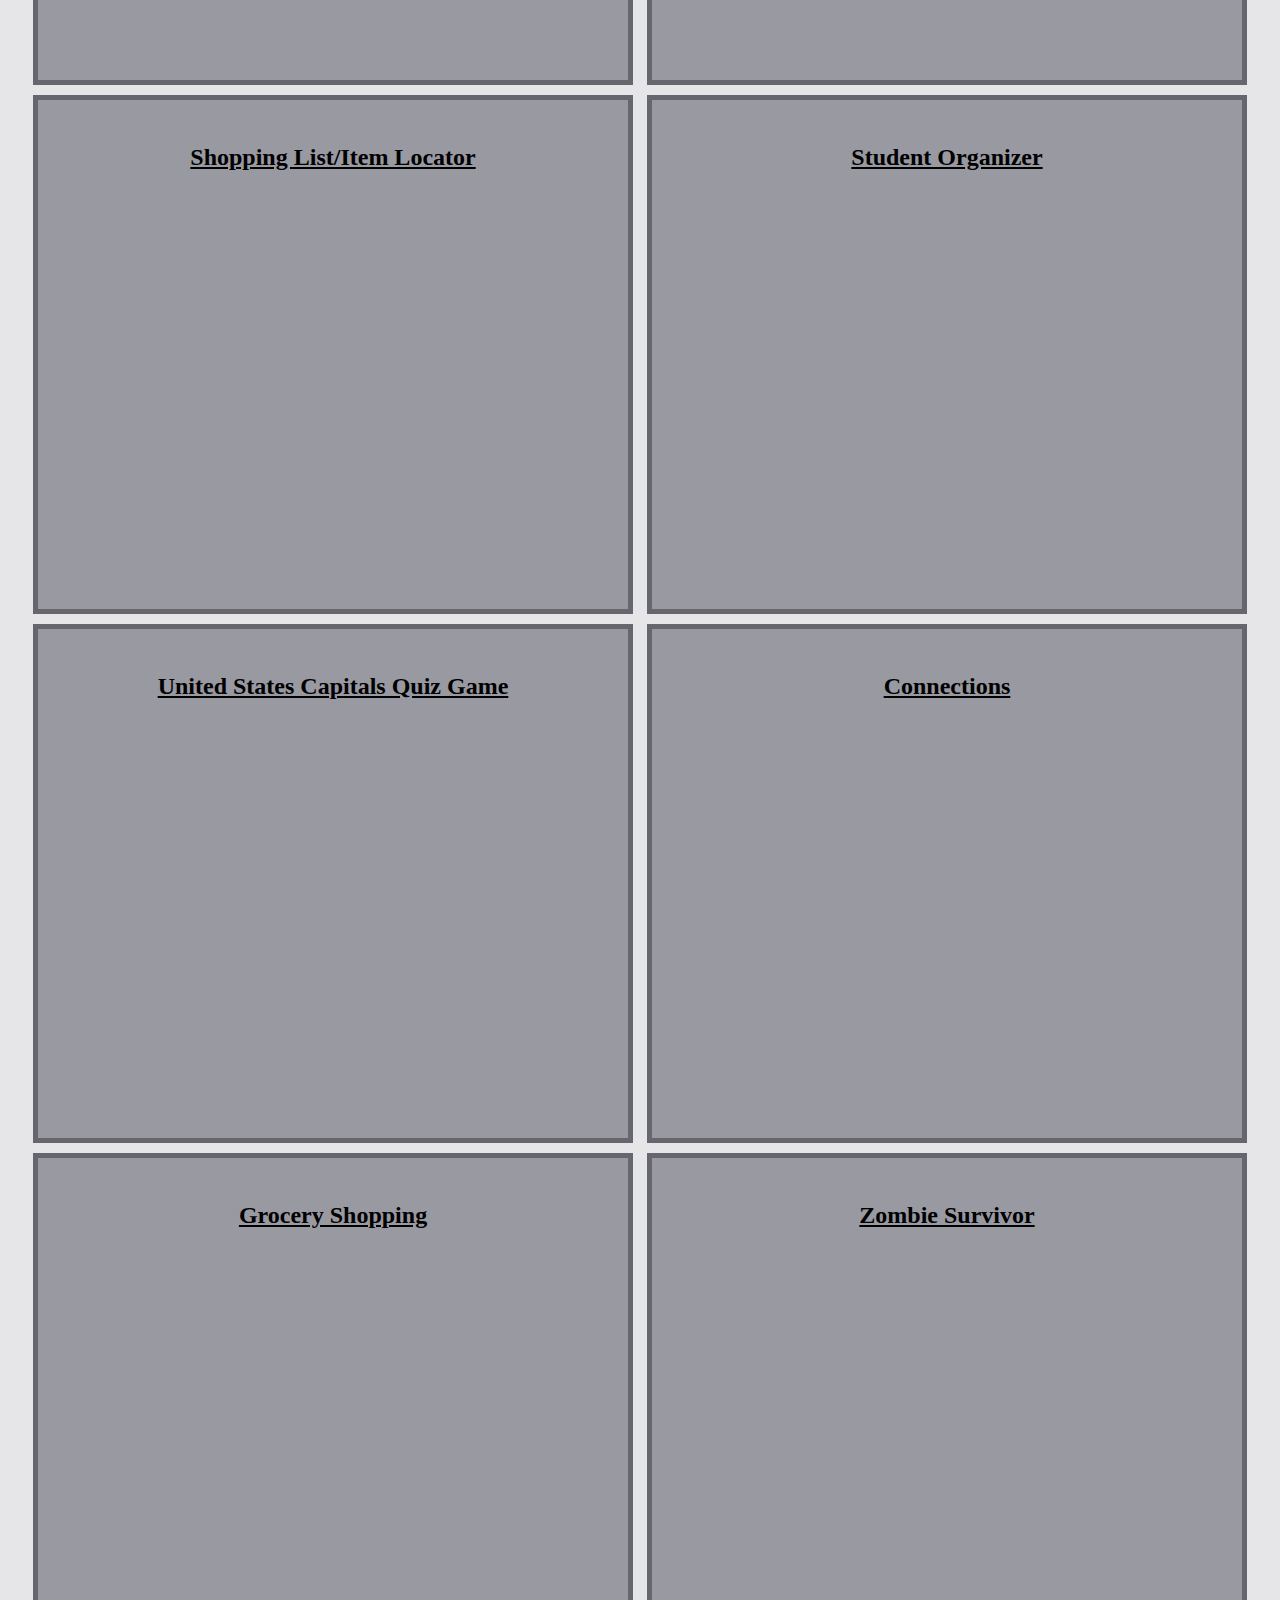
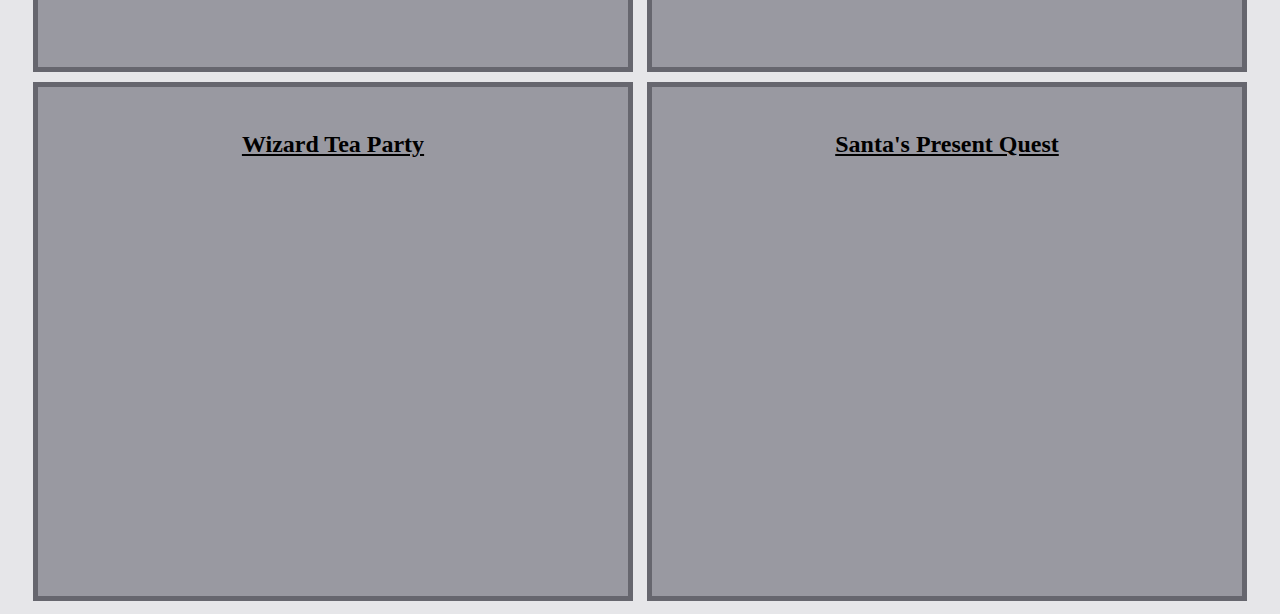
<file: 2024-2025/period9.html>
<!Doctype HTML>
<html lang="en">
  <head>
    <link rel="stylesheet" href="style.css">
    <title>Programming With Lists Project Gallery (Pd. 9)
</title>
  </head>
  <body>
    <h1>
Programming With Lists Project Gallery (Pd. 9)
    </h1>
    
    <div>  
    <h3>
      Random Name Generator
    </h3>
    <iframe width="480" height="390" frameBorder=0 allowfullscreen allow="geolocation; microphone; camera" title="Bockowski, Kylie - Unit 3 Project Snap! Project" src="https://snap.berkeley.edu/embed?projectname=Bockowski%2c%20Kylie%20%2d%20Unit%203%20Project&username=kylieb12&pauseButton=true"></iframe>
    </div>

    <div>  
    <h3>
      Mouse Escape
    </h3>
    <iframe width="480" height="390" frameBorder=0 allowfullscreen allow="geolocation; microphone; camera" title="BynumSophie_Unit3Project Snap! Project" src="https://snap.berkeley.edu/embed?projectname=BynumSophie_Unit3Project&username=sophiebynum1&pauseButton=true"></iframe>
    </div>

    <div>  
    <h3>
      Object Finder
    </h3>
    <iframe width="480" height="390" frameBorder=0 allowfullscreen allow="geolocation; microphone; camera" title="CaiJordan_Unit3Project Snap! Project" src="https://snap.berkeley.edu/embed?projectname=CaiJordan_Unit3Project&username=jordanc310&pauseButton=true"></iframe>
    </div>

    <div>  
    <h3>
      Recipe Finder
    </h3>
    <iframe width="480" height="390" frameBorder=0 allowfullscreen allow="geolocation; microphone; camera" title="ChenGrace_Unit3Project Snap! Project" src="https://snap.berkeley.edu/embed?projectname=ChenGrace_Unit3Project&username=gracesuchen&pauseButton=true"></iframe>
    </div>

    <div>  
    <h3>
      Animal Guessing Game
    </h3>
    <iframe width="480" height="390" frameBorder=0 allowfullscreen allow="geolocation; microphone; camera" title="ChenIzzy_Unit3Project Snap! Project" src="https://snap.berkeley.edu/embed?projectname=ChenIzzy_Unit3Project&username=izzyyyyc&pauseButton=true"></iframe>
    </div>

    <div>  
    <h3>
      Adventure Game
    </h3>
    <iframe width="480" height="390" frameBorder=0 allowfullscreen allow="geolocation; microphone; camera" title="ChenKyle_Unit3Project Snap! Project" src="https://snap.berkeley.edu/embed?projectname=ChenKyle_Unit3Project&username=kyle09&pauseButton=true"></iframe>
    </div>

    <div>  
    <h3>
      Shopping List/Item Locator
    </h3>
    <iframe width="480" height="390" frameBorder=0 allowfullscreen allow="geolocation; microphone; camera" title="KaurSeheb_Unit3Project Snap! Project" src="https://snap.berkeley.edu/embed?projectname=KaurSeheb_Unit3Project&username=sehebkaur13&pauseButton=true"></iframe>
    </div>

    <div>  
    <h3>
      Student Organizer
    </h3>
    <iframe width="480" height="390" frameBorder=0 allowfullscreen allow="geolocation; microphone; camera" title="KoonceSadie_Unit3Project Snap! Project" src="https://snap.berkeley.edu/embed?projectname=KoonceSadie_Unit3Project&username=sadiek&pauseButton=true"></iframe>
    </div>

    <div>  
    <h3>
      United States Capitals Quiz Game
    </h3>
    <iframe width="480" height="390" frameBorder=0 allowfullscreen allow="geolocation; microphone; camera" title="Lee-SlovinPoppy_Unit3Project Snap! Project" src="https://snap.berkeley.edu/embed?projectname=Lee%2dSlovinPoppy_Unit3Project&username=poppylee%2dslovin&pauseButton=true"></iframe>
    </div>

    <div>  
    <h3>
      Connections
    </h3>
    <iframe width="480" height="390" frameBorder=0 allowfullscreen allow="geolocation; microphone; camera" title="OconnorMonet_Unit3Project Snap! Project" src="https://snap.berkeley.edu/embed?projectname=OconnorMonet_Unit3Project&username=moneto9&pauseButton=true"></iframe>
    </div>

    <div>  
    <h3>
      Grocery Shopping
    </h3>
    <iframe width="480" height="390" frameBorder=0 allowfullscreen allow="geolocation; microphone; camera" title="RojasLayra_Unit3Project Snap! Project" src="https://snap.berkeley.edu/embed?projectname=RojasLayra_Unit3Project&username=layrar&pauseButton=true"></iframe>
    </div>

    <div>  
    <h3>
      Zombie Survivor
    </h3>
    <iframe width="480" height="390" frameBorder=0 allowfullscreen allow="geolocation; microphone; camera" title="TangRyan_Unit3Project Snap! Project" src="https://snap.berkeley.edu/embed?projectname=TangRyan_Unit3Project&username=ryant36&pauseButton=true"></iframe>
    </div>

    <div>  
    <h3>
      Wizard Tea Party
    </h3>
    <iframe width="480" height="390" frameBorder=0 allowfullscreen allow="geolocation; microphone; camera" title="YuanJiaPing_Unit3Project Snap! Project" src="https://snap.berkeley.edu/embed?projectname=YuanJiaPing_Unit3Project&username=jiapingy&pauseButton=true"></iframe>
    </div>

    <div>  
    <h3>
      Santa's Present Quest
    </h3>
    <iframe width="480" height="390" frameBorder=0 allowfullscreen allow="geolocation; microphone; camera" title="new project Snap! Project" src="https://snap.berkeley.edu/embed?projectname=new%20project&username=nevanz&pauseButton=true"></iframe>
    </div>





    



    
    

  </body>
</html>
</file>
<file: 2024-2025/style.css>
body {
    text-align:center;
    color:#F4F4F6;
    background-color:#E6E6E9
  }
  
  div {
    background-color:#9999A1;
    display:inline-block;
    width:550px;
    padding:20px;
    border:5px solid #66666E;
    color:#000000;
    margin:5px;
  }
  
  a {
    color:#000000;
    font-size:24px;
    text-decoration:none;
  }
  
  a:hover {
    text-decoration:underline;
    color:#F4F4F6;
  }

  ul {
    text-align:left;
    color:#000000;
  }
  
  #hide {
    display:none;
  }
  
  h1 {
    background-color:#9999A1;
    border:5px solid #66666E;
    display:block;
    min-height:50px;
    text-decoration:underline;
  }
  
  h3 {
    font-size:24px;
    text-decoration:underline;
  }
</file>
